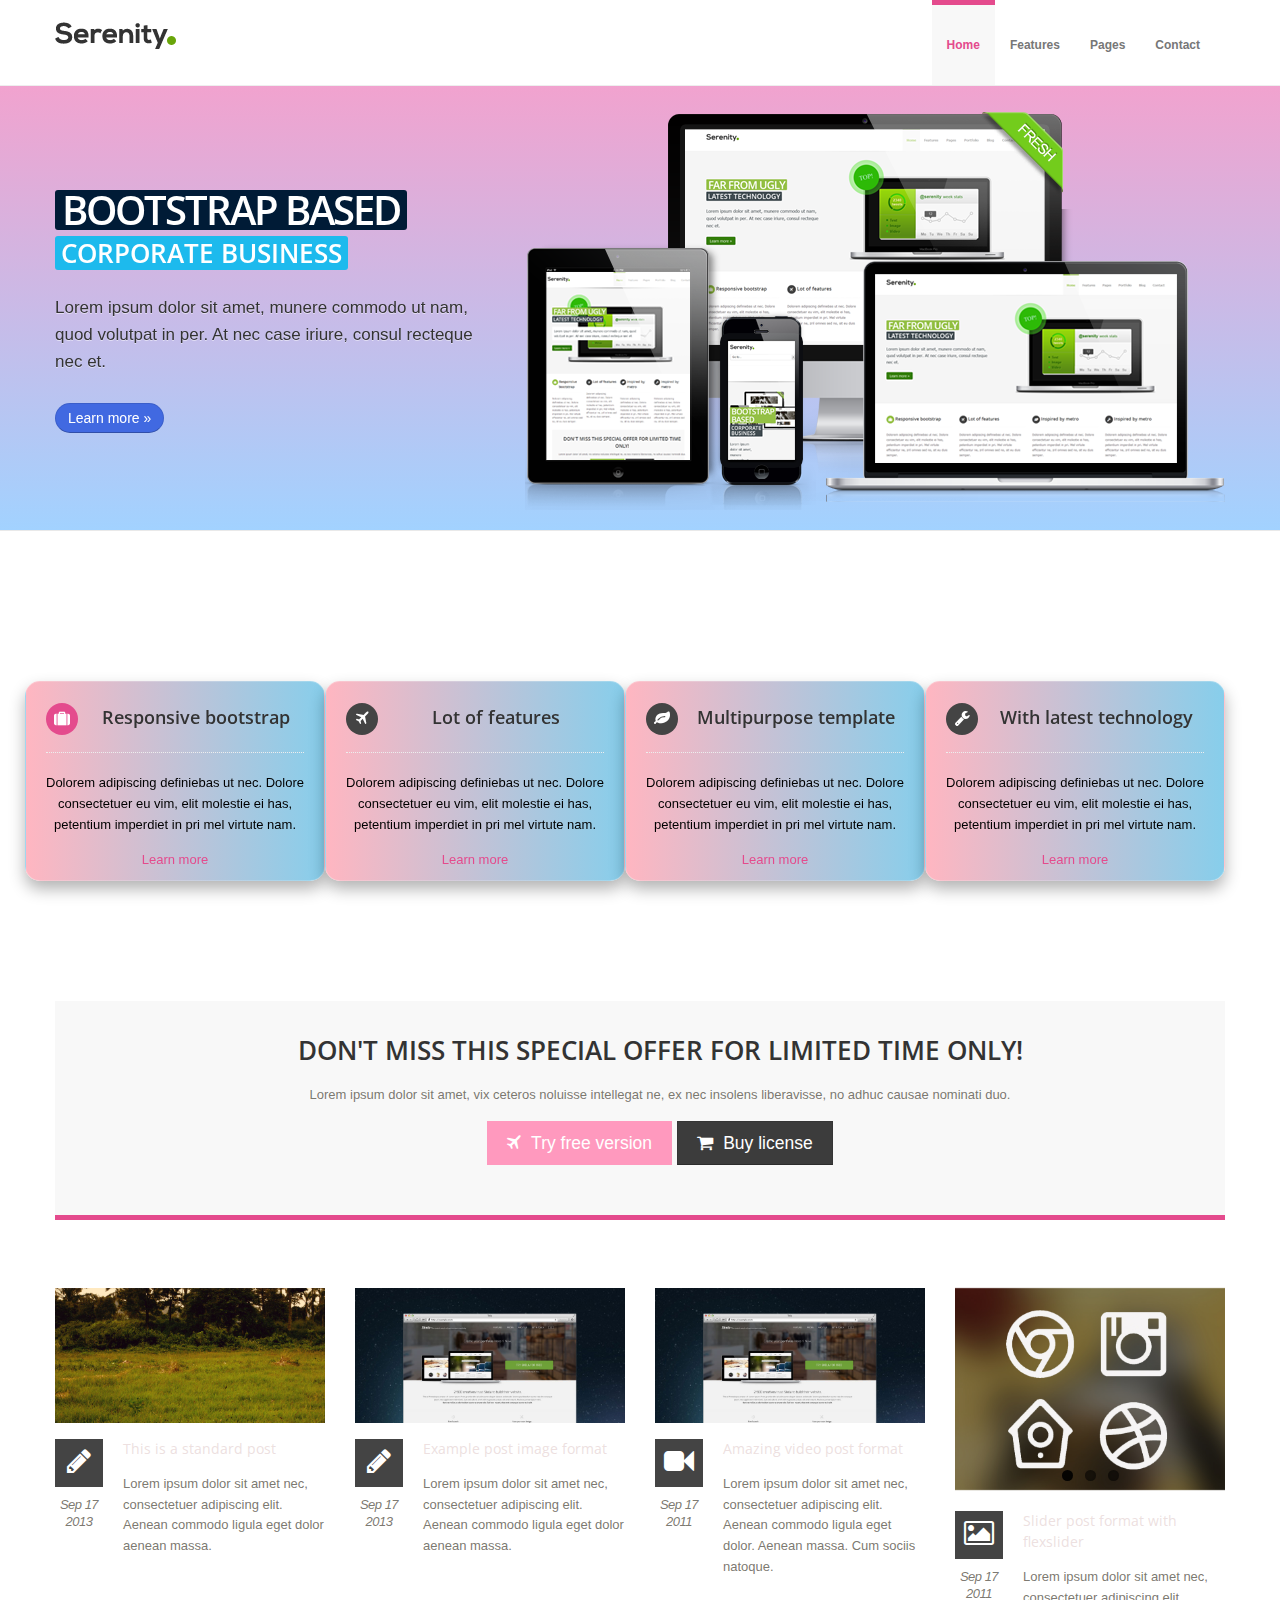
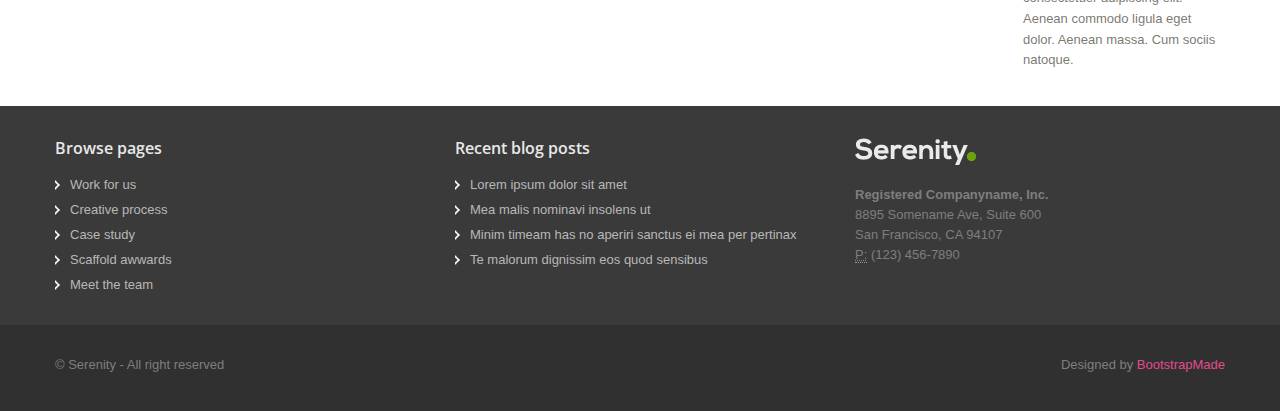
<file: index.html>
<!DOCTYPE html>
<html lang="en">

<head>
  <meta charset="utf-8">
  <title>Serenity website</title>
  <meta name="viewport" content="width=device-width, initial-scale=1.0">
  <meta name="description" content="">
  <meta name="author" content="">
  <!-- styles -->
  <link href="https://fonts.googleapis.com/css?family=Open+Sans:400italic,400,600,700" rel="stylesheet">
  <link href="assets/css/bootstrap.css" rel="stylesheet">
  <link href="assets/css/bootstrap-responsive.css" rel="stylesheet">
  <link href="assets/css/docs.css" rel="stylesheet">
  <link href="assets/css/prettyPhoto.css" rel="stylesheet">
  <link href="assets/js/google-code-prettify/prettify.css" rel="stylesheet">
  <link href="assets/css/flexslider.css" rel="stylesheet">
  <link href="assets/css/sequence.css" rel="stylesheet">
  <link href="assets/css/style.css" rel="stylesheet">
  <link href="assets/color/default.css" rel="stylesheet">

  <!-- fav and touch icons -->
  <link rel="shortcut icon" href="assets/ico/favicon.ico">
  <link rel="apple-touch-icon-precomposed" sizes="144x144" href="assets/ico/apple-touch-icon-144-precomposed.png">
  <link rel="apple-touch-icon-precomposed" sizes="114x114" href="assets/ico/apple-touch-icon-114-precomposed.png">
  <link rel="apple-touch-icon-precomposed" sizes="72x72" href="assets/ico/apple-touch-icon-72-precomposed.png">
  <link rel="apple-touch-icon-precomposed" href="assets/ico/apple-touch-icon-57-precomposed.png">

  <!-- =======================================================
    Theme Name: Serenity
    Theme URL: https://bootstrapmade.com/serenity-bootstrap-corporate-template/
    Author: BootstrapMade.com
    Author URL: https://bootstrapmade.com
  ======================================================= -->
<style>
  body{
    background-image: url("https://wallpaperaccess.com/full/1334320.jpg");
    background-size: cover; /* Cover the entire viewport */
    background-attachment: fixed; /* Make the background static */
    background-position: center; /* Center the background image */
    margin: 0;
    height: auto; /* Allow height to grow based on content */
   
  }
</style>


</head>

<body>
  <header>
    <!-- Navbar
    ================================================== -->
    <div class="navbar navbar-fixed-top">
      <div class="navbar-inner">
        <div class="container">
          <!-- logo -->
          <a class="brand logo" href="index.html"><img src="assets/img/logo.png" alt=""></a>
          <!-- end logo -->
          <!-- top menu -->
          <div class="navigation">
            <nav>
              <ul class="nav topnav">
                <li class="dropdown active">
                  <a href="index.html">Home</a>
                </li>
                <li class="dropdown">
                  <a href="#">Features</a>
                  <ul class="dropdown-menu">
                    <li><a href="overview.html">Overview</a></li>
                    <li><a href="scaffolding.html">Scaffolding</a></li>
                    <li><a href="base-css.html">Base CSS</a></li>
                    <li><a href="components.html">Components</a></li>
                    <li><a href="javascript.html">Javascripts</a></li>
                    <li><a href="icons.html">More icons</a></li>
                    
                  </ul>
                </li>
                <li class="dropdown">
                  <a href="#">Pages</a>
                  <ul class="dropdown-menu">
                    <li><a href="about.html">About us</a></li>
                    <li><a href="pricingtable.html">Pricing table</a></li>
                    <li><a href="fullwidth.html">Fullwidth</a></li>
                    
                  </ul>
                </li>
                
                <li>
                  <a href="contact.html">Contact</a>
                </li>
              </ul>
            </nav>
          </div>
          <!-- end menu -->
        </div>
      </div>
    </div>
  </header>
  <section id="intro">
    <div class="jumbotron masthead">
      <div class="container">
        <!-- slider navigation -->
        <div class="sequence-nav">
          <div class="prev">
            <span></span>
          </div>
          <div class="next">
            <span></span>
          </div>
        </div>
        <!-- end slider navigation -->
        <div class="row">
          <div class="span12">
            <div id="slider_holder">
              <div id="sequence">
                <ul>
                  <!-- Layer 1 -->
                  <li>
                    <div class="info animate-in">
                      <h2>Bootstrap based</h2>
                      <br>
                      <h3>Corporate business</h3>
                      <p>
                        Lorem ipsum dolor sit amet, munere commodo ut nam, quod volutpat in per. At nec case iriure, consul recteque nec et.
                      </p>
                      <a class="btn btn-success" href="#">Learn more &raquo;</a>
                    </div>
                    <img class="slider_img animate-in" src="assets/img/slides/sequence/img-1.png" alt="">
                  </li>
                  <!-- Layer 2 -->
                  <li>
                    <div class="info">
                      <h2>Smart and fresh</h2>
                      <br>
                      <h3>Rich of features</h3>
                      <p>
                        Lorem ipsum dolor sit amet, munere commodo ut nam, quod volutpat in per. At nec case iriure, consul recteque nec et.
                      </p>
                      <a class="btn btn-success" href="#">Learn more &raquo;</a>
                    </div>
                    <img class="slider_img" src="assets/img/slides/sequence/img-2.png" alt="">
                  </li>
                  <!-- Layer 3 -->
                  <li>
                    <div class="info">
                      <h2>Far from ugly</h2>
                      <br>
                      <h3>Latest technology</h3>
                      <p>
                        Lorem ipsum dolor sit amet, munere commodo ut nam, quod volutpat in per. At nec case iriure, consul recteque nec et.
                      </p>
                      <a class="btn btn-success" href="#">Learn more &raquo;</a>
                    </div>
                    <img class="slider_img" src="assets/img/slides/sequence/img-3.png" alt="">
                  </li>
                </ul>
              </div>
            </div>
            <!-- Sequence Slider::END-->
          </div>
        </div>
      </div>
    </div>
  </section>
  <section id="maincontent">
    <div class="container">
      <div class="row">
        <div class="span3 features">
          <i class="icon-circled icon-32 icon-suitcase left active"></i>
          <h4>Responsive bootstrap</h4>
          <div class="dotted_line">
          </div>
          <p class="left">
            Dolorem adipiscing definiebas ut nec. Dolore consectetuer eu vim, elit molestie ei has, petentium imperdiet in pri mel virtute nam.
          </p>
          <a href="#">Learn more</a>
        </div>
        <div class="span3 features">
          <i class="icon-circled icon-32 icon-plane left"></i>
          <h4>Lot of features</h4>
          <div class="dotted_line">
          </div>
          <p class="left">
            Dolorem adipiscing definiebas ut nec. Dolore consectetuer eu vim, elit molestie ei has, petentium imperdiet in pri mel virtute nam.
          </p>
          <a href="#">Learn more</a>
        </div>
        <div class="span3 features">
          <i class="icon-circled icon-32 icon-leaf left"></i>
          <h4>Multipurpose template</h4>
          <div class="dotted_line">
          </div>
          <p class="left">
            Dolorem adipiscing definiebas ut nec. Dolore consectetuer eu vim, elit molestie ei has, petentium imperdiet in pri mel virtute nam.
          </p>
          <a href="#">Learn more</a>
        </div>
        <div class="span3 features">
          <i class="icon-circled icon-32 icon-wrench left"></i>
          <h4>With latest technology</h4>
          <div class="dotted_line">
          </div>
          <p class="left">
            Dolorem adipiscing definiebas ut nec. Dolore consectetuer eu vim, elit molestie ei has, petentium imperdiet in pri mel virtute nam.
          </p>
          <a href="#">Learn more</a>
        </div>
      </div>
      <div class="row">
        <div class="span12">
          <div class="tagline centered">
            <div class="row">
              <div class="span12">
                <div class="tagline_text">
                  <h2>Don't miss this special offer for limited time only!</h2>
                  <p>
                    Lorem ipsum dolor sit amet, vix ceteros noluisse intellegat ne, ex nec insolens liberavisse, no adhuc causae nominati duo.
                  </p>
                </div>
                <div class="btn-toolbar cta">
                  <a class="btn btn-large btn-color" href="#">
							<i class="icon-plane icon-white"></i> Try free version </a>
                  <a class="btn btn-large btn-inverse" href="#">
							<i class="icon-shopping-cart icon-white"></i> Buy license </a>
                </div>
              </div>
            </div>
          </div>
          <!-- end tagline -->
        </div>
      </div>
      <div class="row">
        <div class="home-posts">
          <div class="span12">
            <h3>Recent blog posts</h3>
          </div>
          <div class="span3">
            <div class="post-image">
              <a href="post_right_sidebar.html">
					<img src="assets/img/dummies/blog1.jpg" alt="">
					</a>
            </div>
            <div class="entry-meta">
              <a href="#"><i class="icon-square icon-48 icon-pencil left"></i></a>
              <span class="date">Sep 17 <br>
					2013</span>
            </div>
            <!-- end .entry-meta -->
            <div class="entry-body">
              <a href="post_right_sidebar.html">
                <h5 class="title">This is a standard post</h5>
              </a>
              <p>
                Lorem ipsum dolor sit amet nec, consectetuer adipiscing elit. Aenean commodo ligula eget dolor aenean massa.
              </p>
            </div>
            <!-- end .entry-body -->
            <div class="clear">
            </div>
          </div>
          <div class="span3">
            <div class="post-image">
              <a href="#"><img src="assets/img/dummies/blog2.jpg" alt=""></a>
            </div>
            <div class="entry-meta">
              <a href="#"><i class="icon-square icon-48 icon-pencil left"></i></a>
              <span class="date">Sep 17 2013</span>
            </div>
            <!-- end .entry-meta -->
            <div class="entry-body">
              <a href="post_right_sidebar.html">
                <h5 class="title">Example post image format</h5>
              </a>
              <p>
                Lorem ipsum dolor sit amet nec, consectetuer adipiscing elit. Aenean commodo ligula eget dolor aenean massa.
              </p>
            </div>
            <!-- end .entry-body -->
            <div class="clear">
            </div>
          </div>
          <div class="span3">
            <div class="post-image">
              <a href="#"><img src="assets/img/dummies/blog2.jpg" alt=""></a>
            </div>
            <div class="entry-meta">
              <a href="#"><i class="icon-square icon-48 icon-facetime-video left"></i></a>
              <span class="date">Sep 17 2011</span>
            </div>
            <!-- end .entry-meta -->
            <div class="entry-body">
              <a href="post_right_sidebar.html">
                <h5 class="title">Amazing video post format</h5>
              </a>
              <p>
                Lorem ipsum dolor sit amet nec, consectetuer adipiscing elit. Aenean commodo ligula eget dolor. Aenean massa. Cum sociis natoque.
              </p>
            </div>
            <!-- end .entry-body -->
            <div class="clear">
            </div>
          </div>
          <div class="span3">
            <div class="post-slider">
              <!-- start flexslider -->
              <div class="flexslider">
                <ul class="slides">
                  <li>
                    <a href="post_right_sidebar.html"><img src="assets/img/dummies/work1.jpg" alt=""></a>
                  </li>
                  <li>
                    <a href="post_right_sidebar.html"><img src="assets/img/dummies/work2.jpg" alt=""></a>
                  </li>
                  <li>
                    <a href="post_right_sidebar.html"><img src="assets/img/dummies/work3.jpg" alt=""></a>
                  </li>
                </ul>
              </div>
              <!-- end flexslider -->
            </div>
            <div class="entry-meta">
              <a href="#"><i class="icon-square icon-48 icon-picture left"></i></a>
              <span class="date">Sep 17 2011</span>
            </div>
            <!-- end .entry-meta -->
            <div class="entry-body">
              <a href="post_right_sidebar.html">
                <h5 class="title">Slider post format with flexslider</h5>
              </a>
              <p>
                Lorem ipsum dolor sit amet nec, consectetuer adipiscing elit. Aenean commodo ligula eget dolor. Aenean massa. Cum sociis natoque.
              </p>
            </div>
            <!-- end .entry-body -->
          </div>
        </div>
      </div>
    </div>
  </section>
  <!-- Footer
 ================================================== -->
  <footer class="footer">
    <div class="container">
      <div class="row">
        <div class="span4">
          <div class="widget">
            <h5>Browse pages</h5>
            <ul class="regular">
              <li><a href="#">Work for us</a></li>
              <li><a href="#">Creative process</a></li>
              <li><a href="#">Case study</a></li>
              <li><a href="#">Scaffold awwards</a></li>
              <li><a href="#">Meet the team</a></li>
            </ul>
          </div>
        </div>
        <div class="span4">
          <div class="widget">
            <h5>Recent blog posts</h5>
            <ul class="regular">
              <li><a href="#">Lorem ipsum dolor sit amet</a></li>
              <li><a href="#">Mea malis nominavi insolens ut</a></li>
              <li><a href="#">Minim timeam has no aperiri sanctus ei mea per pertinax</a></li>
              <li><a href="#">Te malorum dignissim eos quod sensibus</a></li>
            </ul>
          </div>
        </div>
        <div class="span4">
          <div class="widget">
            <!-- logo -->
            <a class="brand logo" href="index.html">
							<img src="assets/img/logo-dark.png" alt="">
						</a>
            <!-- end logo -->
            <address>
							<strong>Registered Companyname, Inc.</strong><br>
							 8895 Somename Ave, Suite 600<br>
							 San Francisco, CA 94107<br>
							<abbr title="Phone">P:</abbr> (123) 456-7890
						</address>
          </div>
        </div>
      </div>
    </div>
    <div class="verybottom">
      <div class="container">
        <div class="row">
          <div class="span6">
            <p>
              &copy; Serenity - All right reserved
            </p>
          </div>
          <div class="span6">
            <div class="credits">
              <!--
                All the links in the footer should remain intact.
                You can delete the links only if you purchased the pro version.
                Licensing information: https://bootstrapmade.com/license/
                Purchase the pro version with working PHP/AJAX contact form: https://bootstrapmade.com/buy/?theme=Serenity
              -->
              Designed by <a href="https://bootstrapmade.com/">BootstrapMade</a>
            </div>
          </div>
        </div>
      </div>
    </div>
  </footer>

  <!-- JavaScript Library Files -->
  <script src="assets/js/jquery.min.js"></script>
  <script src="assets/js/jquery.easing.js"></script>
  <script src="assets/js/google-code-prettify/prettify.js"></script>
  <script src="assets/js/modernizr.js"></script>
  <script src="assets/js/bootstrap.js"></script>
  <script src="assets/js/jquery.elastislide.js"></script>
  <script src="assets/js/sequence/sequence.jquery-min.js"></script>
  <script src="assets/js/sequence/setting.js"></script>
  <script src="assets/js/jquery.prettyPhoto.js"></script>
  <script src="assets/js/application.js"></script>
  <script src="assets/js/jquery.flexslider.js"></script>
  <script src="assets/js/hover/jquery-hover-effect.js"></script>
  <script src="assets/js/hover/setting.js"></script>

  <!-- Template Custom JavaScript File -->
  <script src="assets/js/custom.js"></script>

</body>
</html>
</file>
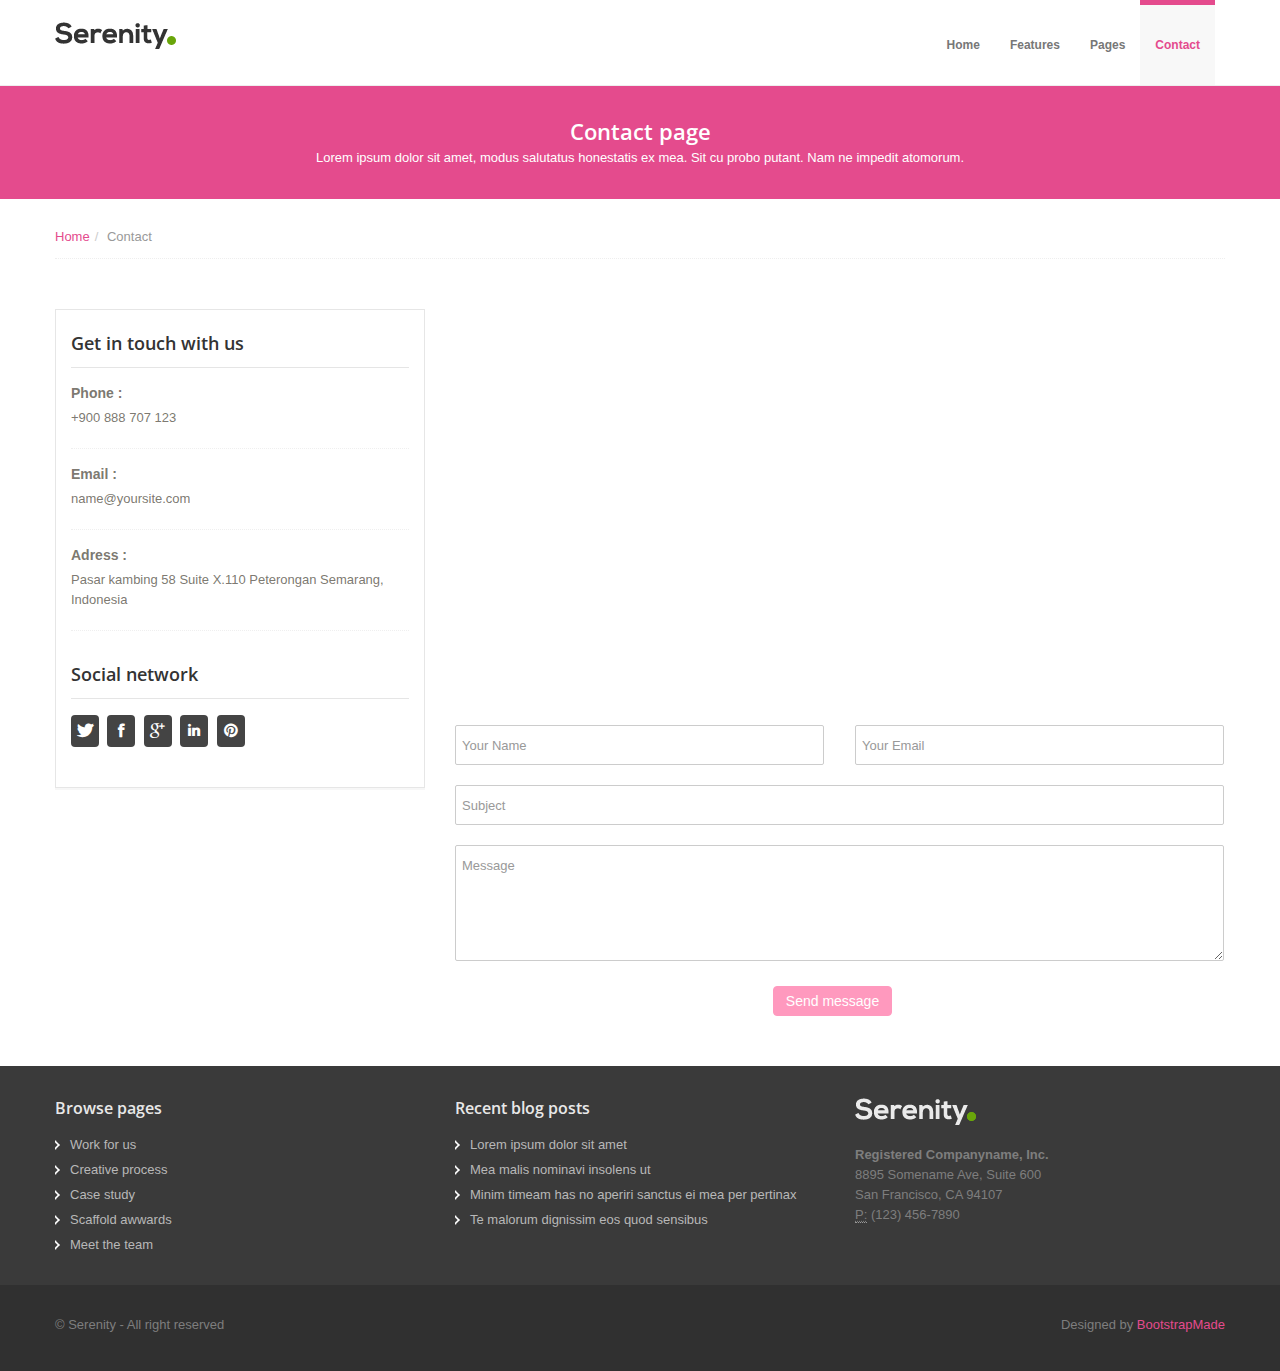
<file: contact.html>
<!DOCTYPE html>
<html lang="en">

<head>
  <meta charset="utf-8">
  <title>Serenity - Modern bootstrap website template</title>
  <meta name="viewport" content="width=device-width, initial-scale=1.0">
  <meta name="description" content="">
  <meta name="author" content="">
  <!-- styles -->
  <link href="https://fonts.googleapis.com/css?family=Open+Sans:400italic,400,600,700" rel="stylesheet">
  <link href="assets/css/bootstrap.css" rel="stylesheet">
  <link href="assets/css/bootstrap-responsive.css" rel="stylesheet">
  <link href="assets/css/docs.css" rel="stylesheet">
  <link href="assets/css/prettyPhoto.css" rel="stylesheet">
  <link href="assets/js/google-code-prettify/prettify.css" rel="stylesheet">
  <link href="assets/css/style.css" rel="stylesheet">
  <link href="assets/color/default.css" rel="stylesheet">

  <!-- fav and touch icons -->
  <link rel="shortcut icon" href="assets/ico/favicon.ico">
  <link rel="apple-touch-icon-precomposed" sizes="144x144" href="assets/ico/apple-touch-icon-144-precomposed.png">
  <link rel="apple-touch-icon-precomposed" sizes="114x114" href="assets/ico/apple-touch-icon-114-precomposed.png">
  <link rel="apple-touch-icon-precomposed" sizes="72x72" href="assets/ico/apple-touch-icon-72-precomposed.png">
  <link rel="apple-touch-icon-precomposed" href="assets/ico/apple-touch-icon-57-precomposed.png">

  <!-- =======================================================
    Theme Name: Serenity
    Theme URL: https://bootstrapmade.com/serenity-bootstrap-corporate-template/
    Author: BootstrapMade.com
    Author URL: https://bootstrapmade.com
  ======================================================= -->
</head>

<body data-spy="scroll" data-target=".bs-docs-sidebar">
  <header>
    <!-- Navbar
    ================================================== -->
    <div class="navbar navbar-fixed-top">
      <div class="navbar-inner">
        <div class="container">
          <!-- logo -->
          <a class="brand logo" href="index.html">
            <img src="assets/img/logo.png" alt="" />
          </a>
          <!-- end logo -->
          <!-- top menu -->
          <div class="navigation">
            <nav>
              <ul class="nav topnav">
                <li class="dropdown">
                  <a href="index.html">Home</a>
                </li>
                <li class="dropdown">
                  <a href="#">Features</a>
                  <ul class="dropdown-menu">
                    <li><a href="overview.html">Overview</a></li>
                    <li><a href="scaffolding.html">Scaffolding</a></li>
                    <li><a href="base-css.html">Base CSS</a></li>
                    <li><a href="components.html">Components</a></li>
                    <li><a href="javascript.html">Javascripts</a></li>
                    <li><a href="icons.html">More icons</a></li>
                    
                  </ul>
                </li>
                <li class="dropdown">
                  <a href="#">Pages</a>
                  <ul class="dropdown-menu">
                    <li><a href="about.html">About us</a></li>
                    <li><a href="pricingtable.html">Pricing table</a></li>
                    <li><a href="fullwidth.html">Fullwidth</a></li>
                    
                  </ul>
                </li>
                
                <li class="active">
                  <a href="contact.html">Contact</a>
                </li>
              </ul>
            </nav>
          </div>
          <!-- end menu -->
        </div>
      </div>
    </div>
  </header>
  <!-- Subhead
================================================== -->
  <section id="subintro">
    <div class="jumbotron subhead" id="overview">
      <div class="container">
        <div class="row">
          <div class="span12">
            <div class="centered">
              <h3>Contact page</h3>
              <p>
                Lorem ipsum dolor sit amet, modus salutatus honestatis ex mea. Sit cu probo putant. Nam ne impedit
                atomorum.
              </p>
            </div>
          </div>
        </div>
      </div>
    </div>
  </section>
  <section id="breadcrumb">
    <div class="container">
      <div class="row">
        <div class="span12">
          <ul class="breadcrumb notop">
            <li><a href="#">Home</a><span class="divider">/</span></li>
            <li class="active">Contact</li>
          </ul>
        </div>
      </div>
    </div>
  </section>
  <section id="maincontent">
    <div class="container">
      <div class="row">
        <div class="span4">
          <aside>
            <div class="widget">
              <h4>Get in touch with us</h4>
              <ul>
                <li><label><strong>Phone : </strong></label>
                  <p>
                    +900 888 707 123
                  </p>
                </li>
                <li><label><strong>Email : </strong></label>
                  <p>
                    name@yoursite.com
                  </p>
                </li>
                <li><label><strong>Adress : </strong></label>
                  <p>
                    Pasar kambing 58 Suite X.110 Peterongan Semarang, Indonesia
                  </p>
                </li>
              </ul>
            </div>
            <div class="widget">
              <h4>Social network</h4>
              <ul class="social-links">
                <li><a href="#" title="Twitter"><i class="icon-rounded icon-32 icon-twitter"></i></a></li>
                <li><a href="#" title="Facebook"><i class="icon-rounded icon-32 icon-facebook"></i></a></li>
                <li><a href="#" title="Google plus"><i class="icon-rounded icon-32 icon-google-plus"></i></a></li>
                <li><a href="#" title="Linkedin"><i class="icon-rounded icon-32 icon-linkedin"></i></a></li>
                <li><a href="#" title="Pinterest"><i class="icon-rounded icon-32 icon-pinterest"></i></a></li>
              </ul>
            </div>
          </aside>
        </div>
        <div class="span8">
          <iframe src="https://www.google.com/maps/embed?pb=!1m18!1m12!1m3!1d22864.11283411948!2d-73.96468908098944!3d40.630720240038435!2m3!1f0!2f0!3f0!3m2!1i1024!2i768!4f13.1!3m3!1m2!1s0x89c24fa5d33f083b%3A0xc80b8f06e177fe62!2sNew+York%2C+NY%2C+USA!5e0!3m2!1sen!2sbg!4v1540447494452" width="100%" height="380" frameborder="0" style="border:0" allowfullscreen></iframe>

          <div class="spacer30"></div>

          <div id="sendmessage">Your message has been sent. Thank you!</div>
          <div id="errormessage"></div>
          <form action="" method="post" role="form" class="contactForm">
            <div class="row">
              <div class="span4 form-group">
                <input type="text" name="name" class="form-control" id="name" placeholder="Your Name" data-rule="minlen:4"
                  data-msg="Please enter at least 4 chars" />
                <div class="validation"></div>
              </div>

              <div class="span4 form-group">
                <input type="email" class="form-control" name="email" id="email" placeholder="Your Email" data-rule="email"
                  data-msg="Please enter a valid email" />
                <div class="validation"></div>
              </div>
              <div class="span8 form-group">
                <input type="text" class="form-control" name="subject" id="subject" placeholder="Subject" data-rule="minlen:4"
                  data-msg="Please enter at least 8 chars of subject" />
                <div class="validation"></div>
              </div>
              <div class="span8 form-group">
                <textarea class="form-control" name="message" rows="5" data-rule="required" data-msg="Please write something for us"
                  placeholder="Message"></textarea>
                <div class="validation"></div>
                <div class="text-center">
                  <button class="btn btn-color btn-rounded" type="submit">Send message</button>
                </div>
              </div>
            </div>
          </form>

        </div>
      </div>
    </div>
  </section>
  <!-- Footer
 ================================================== -->
  <footer class="footer">
    <div class="container">
      <div class="row">
        <div class="span4">
          <div class="widget">
            <h5>Browse pages</h5>
            <ul class="regular">
              <li><a href="#">Work for us</a></li>
              <li><a href="#">Creative process</a></li>
              <li><a href="#">Case study</a></li>
              <li><a href="#">Scaffold awwards</a></li>
              <li><a href="#">Meet the team</a></li>
            </ul>
          </div>
        </div>
        <div class="span4">
          <div class="widget">
            <h5>Recent blog posts</h5>
            <ul class="regular">
              <li><a href="#">Lorem ipsum dolor sit amet</a></li>
              <li><a href="#">Mea malis nominavi insolens ut</a></li>
              <li><a href="#">Minim timeam has no aperiri sanctus ei mea per pertinax</a></li>
              <li><a href="#">Te malorum dignissim eos quod sensibus</a></li>
            </ul>
          </div>
        </div>
        <div class="span4">
          <div class="widget">
            <!-- logo -->
            <a class="brand logo" href="index.html">
              <img src="assets/img/logo-dark.png" alt="" />
            </a>
            <!-- end logo -->
            <address>
              <strong>Registered Companyname, Inc.</strong><br>
              8895 Somename Ave, Suite 600<br>
              San Francisco, CA 94107<br>
              <abbr title="Phone">P:</abbr> (123) 456-7890
            </address>
          </div>
        </div>
      </div>
    </div>
    <div class="verybottom">
      <div class="container">
        <div class="row">
          <div class="span6">
            <p>
              &copy; Serenity - All right reserved
            </p>
          </div>
          <div class="span6">
            <div class="credits">
              <!--
                All the links in the footer should remain intact.
                You can delete the links only if you purchased the pro version.
                Licensing information: https://bootstrapmade.com/license/
                Purchase the pro version with working PHP/AJAX contact form: https://bootstrapmade.com/buy/?theme=Serenity
              -->
              Designed by <a href="https://bootstrapmade.com/">BootstrapMade</a>
            </div>
          </div>
        </div>
      </div>
    </div>
  </footer>

  <!-- JavaScript Library Files -->
  <script src="assets/js/jquery.min.js"></script>
  <script src="assets/js/jquery.easing.js"></script>
  <script src="assets/js/google-code-prettify/prettify.js"></script>
  <script src="assets/js/modernizr.js"></script>
  <script src="assets/js/bootstrap.js"></script>
  <script src="assets/js/jquery.elastislide.js"></script>
  <script src="assets/js/sequence/sequence.jquery-min.js"></script>
  <script src="assets/js/sequence/setting.js"></script>
  <script src="assets/js/jquery.prettyPhoto.js"></script>
  <script src="assets/js/application.js"></script>
  <script src="assets/js/jquery.flexslider.js"></script>
  <script src="assets/js/hover/jquery-hover-effect.js"></script>
  <script src="assets/js/hover/setting.js"></script>

  <!-- Contact Form JavaScript File -->
  <script src="contactform/contactform.js"></script>

  <!-- Template Custom JavaScript File -->
  <script src="assets/js/custom.js"></script>


</body>

</html>
</file>
<file: assets/css/prettyPhoto.css>
div.pp_default .pp_top,div.pp_default .pp_top .pp_middle,div.pp_default .pp_top .pp_left,div.pp_default .pp_top .pp_right,div.pp_default .pp_bottom,div.pp_default .pp_bottom .pp_left,div.pp_default .pp_bottom .pp_middle,div.pp_default .pp_bottom .pp_right{height:13px}
div.pp_default .pp_top .pp_left{background:url(../img/prettyPhoto/default/sprite.png) -78px -93px no-repeat}
div.pp_default .pp_top .pp_middle{background:url(../img/prettyPhoto/default/sprite_x.png) top left repeat-x}
div.pp_default .pp_top .pp_right{background:url(../img/prettyPhoto/default/sprite.png) -112px -93px no-repeat}
div.pp_default .pp_content .ppt{color:#f8f8f8}
div.pp_default .pp_content_container .pp_left{background:url(../img/prettyPhoto/default/sprite_y.png) -7px 0 repeat-y;padding-left:13px}
div.pp_default .pp_content_container .pp_right{background:url(../img/prettyPhoto/default/sprite_y.png) top right repeat-y;padding-right:13px}
div.pp_default .pp_next:hover{background:url(../img/prettyPhoto/default/sprite_next.png) center right no-repeat;cursor:pointer}
div.pp_default .pp_previous:hover{background:url(../img/prettyPhoto/default/sprite_prev.png) center left no-repeat;cursor:pointer}
div.pp_default .pp_expand{background:url(../img/prettyPhoto/default/sprite.png) 0 -29px no-repeat;cursor:pointer;width:28px;height:28px}
div.pp_default .pp_expand:hover{background:url(../img/prettyPhoto/default/sprite.png) 0 -56px no-repeat;cursor:pointer}
div.pp_default .pp_contract{background:url(../img/prettyPhoto/default/sprite.png) 0 -84px no-repeat;cursor:pointer;width:28px;height:28px}
div.pp_default .pp_contract:hover{background:url(../img/prettyPhoto/default/sprite.png) 0 -113px no-repeat;cursor:pointer}
div.pp_default .pp_close{width:30px;height:30px;background:url(../img/prettyPhoto/default/sprite.png) 2px 1px no-repeat;cursor:pointer}
div.pp_default .pp_gallery ul li a{background:url(../img/prettyPhoto/default/default_thumb.png) center center #f8f8f8;border:1px solid #aaa}
div.pp_default .pp_social{margin-top:7px}
div.pp_default .pp_gallery a.pp_arrow_previous,div.pp_default .pp_gallery a.pp_arrow_next{position:static;left:auto}
div.pp_default .pp_nav .pp_play,div.pp_default .pp_nav .pp_pause{background:url(../img/prettyPhoto/default/sprite.png) -51px 1px no-repeat;height:30px;width:30px}
div.pp_default .pp_nav .pp_pause{background-position:-51px -29px}
div.pp_default a.pp_arrow_previous,div.pp_default a.pp_arrow_next{background:url(../img/prettyPhoto/default/sprite.png) -31px -3px no-repeat;height:20px;width:20px;margin:4px 0 0}
div.pp_default a.pp_arrow_next{left:52px;background-position:-82px -3px}
div.pp_default .pp_content_container .pp_details{margin-top:5px}
div.pp_default .pp_nav{clear:none;height:30px;width:110px;position:relative}
div.pp_default .pp_nav .currentTextHolder{font-family:Georgia;font-style:italic;color:#999;font-size:11px;left:75px;line-height:25px;position:absolute;top:2px;margin:0;padding:0 0 0 10px}
div.pp_default .pp_close:hover,div.pp_default .pp_nav .pp_play:hover,div.pp_default .pp_nav .pp_pause:hover,div.pp_default .pp_arrow_next:hover,div.pp_default .pp_arrow_previous:hover{opacity:0.7}
div.pp_default .pp_description{font-size:11px;font-weight:700;line-height:14px;margin:5px 50px 5px 0}
div.pp_default .pp_bottom .pp_left{background:url(../img/prettyPhoto/default/sprite.png) -78px -127px no-repeat}
div.pp_default .pp_bottom .pp_middle{background:url(../img/prettyPhoto/default/sprite_x.png) bottom left repeat-x}
div.pp_default .pp_bottom .pp_right{background:url(../img/prettyPhoto/default/sprite.png) -112px -127px no-repeat}
div.pp_default .pp_loaderIcon{background:url(../img/prettyPhoto/default/loader.gif) center center no-repeat}
div.light_rounded .pp_top .pp_left{background:url(../img/prettyPhoto/light_rounded/sprite.png) -88px -53px no-repeat}
div.light_rounded .pp_top .pp_right{background:url(../img/prettyPhoto/light_rounded/sprite.png) -110px -53px no-repeat}
div.light_rounded .pp_next:hover{background:url(../img/prettyPhoto/light_rounded/btnNext.png) center right no-repeat;cursor:pointer}
div.light_rounded .pp_previous:hover{background:url(../img/prettyPhoto/light_rounded/btnPrevious.png) center left no-repeat;cursor:pointer}
div.light_rounded .pp_expand{background:url(../img/prettyPhoto/light_rounded/sprite.png) -31px -26px no-repeat;cursor:pointer}
div.light_rounded .pp_expand:hover{background:url(../img/prettyPhoto/light_rounded/sprite.png) -31px -47px no-repeat;cursor:pointer}
div.light_rounded .pp_contract{background:url(../img/prettyPhoto/light_rounded/sprite.png) 0 -26px no-repeat;cursor:pointer}
div.light_rounded .pp_contract:hover{background:url(../img/prettyPhoto/light_rounded/sprite.png) 0 -47px no-repeat;cursor:pointer}
div.light_rounded .pp_close{width:75px;height:22px;background:url(../img/prettyPhoto/light_rounded/sprite.png) -1px -1px no-repeat;cursor:pointer}
div.light_rounded .pp_nav .pp_play{background:url(../img/prettyPhoto/light_rounded/sprite.png) -1px -100px no-repeat;height:15px;width:14px}
div.light_rounded .pp_nav .pp_pause{background:url(../img/prettyPhoto/light_rounded/sprite.png) -24px -100px no-repeat;height:15px;width:14px}
div.light_rounded .pp_arrow_previous{background:url(../img/prettyPhoto/light_rounded/sprite.png) 0 -71px no-repeat}
div.light_rounded .pp_arrow_next{background:url(../img/prettyPhoto/light_rounded/sprite.png) -22px -71px no-repeat}
div.light_rounded .pp_bottom .pp_left{background:url(../img/prettyPhoto/light_rounded/sprite.png) -88px -80px no-repeat}
div.light_rounded .pp_bottom .pp_right{background:url(../img/prettyPhoto/light_rounded/sprite.png) -110px -80px no-repeat}
div.dark_rounded .pp_top .pp_left{background:url(../img/prettyPhoto/dark_rounded/sprite.png) -88px -53px no-repeat}
div.dark_rounded .pp_top .pp_right{background:url(../img/prettyPhoto/dark_rounded/sprite.png) -110px -53px no-repeat}
div.dark_rounded .pp_content_container .pp_left{background:url(../img/prettyPhoto/dark_rounded/contentPattern.png) top left repeat-y}
div.dark_rounded .pp_content_container .pp_right{background:url(../img/prettyPhoto/dark_rounded/contentPattern.png) top right repeat-y}
div.dark_rounded .pp_next:hover{background:url(../img/prettyPhoto/dark_rounded/btnNext.png) center right no-repeat;cursor:pointer}
div.dark_rounded .pp_previous:hover{background:url(../img/prettyPhoto/dark_rounded/btnPrevious.png) center left no-repeat;cursor:pointer}
div.dark_rounded .pp_expand{background:url(../img/prettyPhoto/dark_rounded/sprite.png) -31px -26px no-repeat;cursor:pointer}
div.dark_rounded .pp_expand:hover{background:url(../img/prettyPhoto/dark_rounded/sprite.png) -31px -47px no-repeat;cursor:pointer}
div.dark_rounded .pp_contract{background:url(../img/prettyPhoto/dark_rounded/sprite.png) 0 -26px no-repeat;cursor:pointer}
div.dark_rounded .pp_contract:hover{background:url(../img/prettyPhoto/dark_rounded/sprite.png) 0 -47px no-repeat;cursor:pointer}
div.dark_rounded .pp_close{width:75px;height:22px;background:url(../img/prettyPhoto/dark_rounded/sprite.png) -1px -1px no-repeat;cursor:pointer}
div.dark_rounded .pp_description{margin-right:85px;color:#fff}
div.dark_rounded .pp_nav .pp_play{background:url(../img/prettyPhoto/dark_rounded/sprite.png) -1px -100px no-repeat;height:15px;width:14px}
div.dark_rounded .pp_nav .pp_pause{background:url(../img/prettyPhoto/dark_rounded/sprite.png) -24px -100px no-repeat;height:15px;width:14px}
div.dark_rounded .pp_arrow_previous{background:url(../img/prettyPhoto/dark_rounded/sprite.png) 0 -71px no-repeat}
div.dark_rounded .pp_arrow_next{background:url(../img/prettyPhoto/dark_rounded/sprite.png) -22px -71px no-repeat}
div.dark_rounded .pp_bottom .pp_left{background:url(../img/prettyPhoto/dark_rounded/sprite.png) -88px -80px no-repeat}
div.dark_rounded .pp_bottom .pp_right{background:url(../img/prettyPhoto/dark_rounded/sprite.png) -110px -80px no-repeat}
div.dark_rounded .pp_loaderIcon{background:url(../img/prettyPhoto/dark_rounded/loader.gif) center center no-repeat}
div.dark_square .pp_left,div.dark_square .pp_middle,div.dark_square .pp_right,div.dark_square .pp_content{background:#000}
div.dark_square .pp_description{color:#fff;margin:0 85px 0 0}
div.dark_square .pp_loaderIcon{background:url(../img/prettyPhoto/dark_square/loader.gif) center center no-repeat}
div.dark_square .pp_expand{background:url(../img/prettyPhoto/dark_square/sprite.png) -31px -26px no-repeat;cursor:pointer}
div.dark_square .pp_expand:hover{background:url(../img/prettyPhoto/dark_square/sprite.png) -31px -47px no-repeat;cursor:pointer}
div.dark_square .pp_contract{background:url(../img/prettyPhoto/dark_square/sprite.png) 0 -26px no-repeat;cursor:pointer}
div.dark_square .pp_contract:hover{background:url(../img/prettyPhoto/dark_square/sprite.png) 0 -47px no-repeat;cursor:pointer}
div.dark_square .pp_close{width:75px;height:22px;background:url(../img/prettyPhoto/dark_square/sprite.png) -1px -1px no-repeat;cursor:pointer}
div.dark_square .pp_nav{clear:none}
div.dark_square .pp_nav .pp_play{background:url(../img/prettyPhoto/dark_square/sprite.png) -1px -100px no-repeat;height:15px;width:14px}
div.dark_square .pp_nav .pp_pause{background:url(../img/prettyPhoto/dark_square/sprite.png) -24px -100px no-repeat;height:15px;width:14px}
div.dark_square .pp_arrow_previous{background:url(../img/prettyPhoto/dark_square/sprite.png) 0 -71px no-repeat}
div.dark_square .pp_arrow_next{background:url(../img/prettyPhoto/dark_square/sprite.png) -22px -71px no-repeat}
div.dark_square .pp_next:hover{background:url(../img/prettyPhoto/dark_square/btnNext.png) center right no-repeat;cursor:pointer}
div.dark_square .pp_previous:hover{background:url(../img/prettyPhoto/dark_square/btnPrevious.png) center left no-repeat;cursor:pointer}
div.light_square .pp_expand{background:url(../img/prettyPhoto/light_square/sprite.png) -31px -26px no-repeat;cursor:pointer}
div.light_square .pp_expand:hover{background:url(../img/prettyPhoto/light_square/sprite.png) -31px -47px no-repeat;cursor:pointer}
div.light_square .pp_contract{background:url(../img/prettyPhoto/light_square/sprite.png) 0 -26px no-repeat;cursor:pointer}
div.light_square .pp_contract:hover{background:url(../img/prettyPhoto/light_square/sprite.png) 0 -47px no-repeat;cursor:pointer}
div.light_square .pp_close{width:75px;height:22px;background:url(../img/prettyPhoto/light_square/sprite.png) -1px -1px no-repeat;cursor:pointer}
div.light_square .pp_nav .pp_play{background:url(../img/prettyPhoto/light_square/sprite.png) -1px -100px no-repeat;height:15px;width:14px}
div.light_square .pp_nav .pp_pause{background:url(../img/prettyPhoto/light_square/sprite.png) -24px -100px no-repeat;height:15px;width:14px}
div.light_square .pp_arrow_previous{background:url(../img/prettyPhoto/light_square/sprite.png) 0 -71px no-repeat}
div.light_square .pp_arrow_next{background:url(../img/prettyPhoto/light_square/sprite.png) -22px -71px no-repeat}
div.light_square .pp_next:hover{background:url(../img/prettyPhoto/light_square/btnNext.png) center right no-repeat;cursor:pointer}
div.light_square .pp_previous:hover{background:url(../img/prettyPhoto/light_square/btnPrevious.png) center left no-repeat;cursor:pointer}
div.facebook .pp_top .pp_left{background:url(../img/prettyPhoto/facebook/sprite.png) -88px -53px no-repeat}
div.facebook .pp_top .pp_middle{background:url(../img/prettyPhoto/facebook/contentPatternTop.png) top left repeat-x}
div.facebook .pp_top .pp_right{background:url(../img/prettyPhoto/facebook/sprite.png) -110px -53px no-repeat}
div.facebook .pp_content_container .pp_left{background:url(../img/prettyPhoto/facebook/contentPatternLeft.png) top left repeat-y}
div.facebook .pp_content_container .pp_right{background:url(../img/prettyPhoto/facebook/contentPatternRight.png) top right repeat-y}
div.facebook .pp_expand{background:url(../img/prettyPhoto/facebook/sprite.png) -31px -26px no-repeat;cursor:pointer}
div.facebook .pp_expand:hover{background:url(../img/prettyPhoto/facebook/sprite.png) -31px -47px no-repeat;cursor:pointer}
div.facebook .pp_contract{background:url(../img/prettyPhoto/facebook/sprite.png) 0 -26px no-repeat;cursor:pointer}
div.facebook .pp_contract:hover{background:url(../img/prettyPhoto/facebook/sprite.png) 0 -47px no-repeat;cursor:pointer}
div.facebook .pp_close{width:22px;height:22px;background:url(../img/prettyPhoto/facebook/sprite.png) -1px -1px no-repeat;cursor:pointer}
div.facebook .pp_description{margin:0 37px 0 0}
div.facebook .pp_loaderIcon{background:url(../img/prettyPhoto/facebook/loader.gif) center center no-repeat}
div.facebook .pp_arrow_previous{background:url(../img/prettyPhoto/facebook/sprite.png) 0 -71px no-repeat;height:22px;margin-top:0;width:22px}
div.facebook .pp_arrow_previous.disabled{background-position:0 -96px;cursor:default}
div.facebook .pp_arrow_next{background:url(../img/prettyPhoto/facebook/sprite.png) -32px -71px no-repeat;height:22px;margin-top:0;width:22px}
div.facebook .pp_arrow_next.disabled{background-position:-32px -96px;cursor:default}
div.facebook .pp_nav{margin-top:0}
div.facebook .pp_nav p{font-size:15px;padding:0 3px 0 4px}
div.facebook .pp_nav .pp_play{background:url(../img/prettyPhoto/facebook/sprite.png) -1px -123px no-repeat;height:22px;width:22px}
div.facebook .pp_nav .pp_pause{background:url(../img/prettyPhoto/facebook/sprite.png) -32px -123px no-repeat;height:22px;width:22px}
div.facebook .pp_next:hover{background:url(../img/prettyPhoto/facebook/btnNext.png) center right no-repeat;cursor:pointer}
div.facebook .pp_previous:hover{background:url(../img/prettyPhoto/facebook/btnPrevious.png) center left no-repeat;cursor:pointer}
div.facebook .pp_bottom .pp_left{background:url(../img/prettyPhoto/facebook/sprite.png) -88px -80px no-repeat}
div.facebook .pp_bottom .pp_middle{background:url(../img/prettyPhoto/facebook/contentPatternBottom.png) top left repeat-x}
div.facebook .pp_bottom .pp_right{background:url(../img/prettyPhoto/facebook/sprite.png) -110px -80px no-repeat}
div.pp_pic_holder a:focus{outline:none}
div.pp_overlay{background:#000;display:none;left:0;position:absolute;top:0;width:100%;z-index:9500}
div.pp_pic_holder{display:none;position:absolute;width:100px;z-index:10000}
.pp_content{height:40px;min-width:40px}
* html .pp_content{width:40px}
.pp_content_container{position:relative;text-align:left;width:100%}
.pp_content_container .pp_left{padding-left:20px}
.pp_content_container .pp_right{padding-right:20px}
.pp_content_container .pp_details{float:left;margin:10px 0 2px}
.pp_description{display:none;margin:0}
.pp_social{float:left;margin:0}
.pp_social .facebook{float:left;margin-left:5px;width:55px;overflow:hidden}
.pp_social .twitter{float:left}
.pp_nav{clear:right;float:left;margin:3px 10px 0 0}
.pp_nav p{float:left;white-space:nowrap;margin:2px 4px}
.pp_nav .pp_play,.pp_nav .pp_pause{float:left;margin-right:4px;text-indent:-10000px}
a.pp_arrow_previous,a.pp_arrow_next{display:block;float:left;height:15px;margin-top:3px;overflow:hidden;text-indent:-10000px;width:14px}
.pp_hoverContainer{position:absolute;top:0;width:100%;z-index:2000}
.pp_gallery{display:none;left:50%;margin-top:-50px;position:absolute;z-index:10000}
.pp_gallery div{float:left;overflow:hidden;position:relative}
.pp_gallery ul{float:left;height:35px;position:relative;white-space:nowrap;margin:0 0 0 5px;padding:0}
.pp_gallery ul a{border:1px rgba(0,0,0,0.5) solid;display:block;float:left;height:33px;overflow:hidden}
.pp_gallery ul a img{border:0}
.pp_gallery li{display:block;float:left;margin:0 5px 0 0;padding:0}
.pp_gallery li.default a{background:url(../img/prettyPhoto/facebook/default_thumbnail.gif) 0 0 no-repeat;display:block;height:33px;width:50px}
.pp_gallery .pp_arrow_previous,.pp_gallery .pp_arrow_next{margin-top:7px!important}
a.pp_next{background:url(../img/prettyPhoto/light_rounded/btnNext.png) 10000px 10000px no-repeat;display:block;float:right;height:100%;text-indent:-10000px;width:49%}
a.pp_previous{background:url(../img/prettyPhoto/light_rounded/btnNext.png) 10000px 10000px no-repeat;display:block;float:left;height:100%;text-indent:-10000px;width:49%}
a.pp_expand,a.pp_contract{cursor:pointer;display:none;height:20px;position:absolute;right:30px;text-indent:-10000px;top:10px;width:20px;z-index:20000}
a.pp_close{position:absolute;right:0;top:0;display:block;line-height:22px;text-indent:-10000px}
.pp_loaderIcon{display:block;height:24px;left:50%;position:absolute;top:50%;width:24px;margin:-12px 0 0 -12px}
#pp_full_res{line-height:1!important}
#pp_full_res .pp_inline{text-align:left}
#pp_full_res .pp_inline p{margin:0 0 15px}
div.ppt{color:#fff;display:none;font-size:17px;z-index:9999;margin:0 0 5px 15px}
div.pp_default .pp_content,div.light_rounded .pp_content{background-color:#fff}
div.pp_default #pp_full_res .pp_inline,div.light_rounded .pp_content .ppt,div.light_rounded #pp_full_res .pp_inline,div.light_square .pp_content .ppt,div.light_square #pp_full_res .pp_inline,div.facebook .pp_content .ppt,div.facebook #pp_full_res .pp_inline{color:#000}
div.pp_default .pp_gallery ul li a:hover,div.pp_default .pp_gallery ul li.selected a,.pp_gallery ul a:hover,.pp_gallery li.selected a{border-color:#fff}
div.pp_default .pp_details,div.light_rounded .pp_details,div.dark_rounded .pp_details,div.dark_square .pp_details,div.light_square .pp_details,div.facebook .pp_details{position:relative}
div.light_rounded .pp_top .pp_middle,div.light_rounded .pp_content_container .pp_left,div.light_rounded .pp_content_container .pp_right,div.light_rounded .pp_bottom .pp_middle,div.light_square .pp_left,div.light_square .pp_middle,div.light_square .pp_right,div.light_square .pp_content,div.facebook .pp_content{background:#fff}
div.light_rounded .pp_description,div.light_square .pp_description{margin-right:85px}
div.light_rounded .pp_gallery a.pp_arrow_previous,div.light_rounded .pp_gallery a.pp_arrow_next,div.dark_rounded .pp_gallery a.pp_arrow_previous,div.dark_rounded .pp_gallery a.pp_arrow_next,div.dark_square .pp_gallery a.pp_arrow_previous,div.dark_square .pp_gallery a.pp_arrow_next,div.light_square .pp_gallery a.pp_arrow_previous,div.light_square .pp_gallery a.pp_arrow_next{margin-top:12px!important}
div.light_rounded .pp_arrow_previous.disabled,div.dark_rounded .pp_arrow_previous.disabled,div.dark_square .pp_arrow_previous.disabled,div.light_square .pp_arrow_previous.disabled{background-position:0 -87px;cursor:default}
div.light_rounded .pp_arrow_next.disabled,div.dark_rounded .pp_arrow_next.disabled,div.dark_square .pp_arrow_next.disabled,div.light_square .pp_arrow_next.disabled{background-position:-22px -87px;cursor:default}
div.light_rounded .pp_loaderIcon,div.light_square .pp_loaderIcon{background:url(../img/prettyPhoto/light_rounded/loader.gif) center center no-repeat}
div.dark_rounded .pp_top .pp_middle,div.dark_rounded .pp_content,div.dark_rounded .pp_bottom .pp_middle{background:url(../img/prettyPhoto/dark_rounded/contentPattern.png) top left repeat}
div.dark_rounded .currentTextHolder,div.dark_square .currentTextHolder{color:#c4c4c4}
div.dark_rounded #pp_full_res .pp_inline,div.dark_square #pp_full_res .pp_inline{color:#fff}
.pp_top,.pp_bottom{height:20px;position:relative}
* html .pp_top,* html .pp_bottom{padding:0 20px}
.pp_top .pp_left,.pp_bottom .pp_left{height:20px;left:0;position:absolute;width:20px}
.pp_top .pp_middle,.pp_bottom .pp_middle{height:20px;left:20px;position:absolute;right:20px}
* html .pp_top .pp_middle,* html .pp_bottom .pp_middle{left:0;position:static}
.pp_top .pp_right,.pp_bottom .pp_right{height:20px;left:auto;position:absolute;right:0;top:0;width:20px}
.pp_fade,.pp_gallery li.default a img{display:none}
</file>
<file: assets/js/google-code-prettify/prettify.css>
.com { color: #93a1a1; }
.lit { color: #195f91; }
.pun, .opn, .clo { color: #93a1a1; }
.fun { color: #dc322f; }
.str, .atv { color: #D14; }
.kwd, .prettyprint .tag { color: #1e347b; }
.typ, .atn, .dec, .var { color: teal; }
.pln { color: #48484c; }

.prettyprint {
  padding: 8px;
  background-color: #f7f7f9;
  border: 1px solid #e1e1e8;
}
.prettyprint.linenums {
  -webkit-box-shadow: inset 40px 0 0 #fbfbfc, inset 41px 0 0 #ececf0;
     -moz-box-shadow: inset 40px 0 0 #fbfbfc, inset 41px 0 0 #ececf0;
          box-shadow: inset 40px 0 0 #fbfbfc, inset 41px 0 0 #ececf0;
}

/* Specify class=linenums on a pre to get line numbering */
ol.linenums {
  margin: 0 0 0 33px; /* IE indents via margin-left */
}
ol.linenums li {
  padding-left: 12px;
  color: #bebec5;
  line-height: 20px;
  text-shadow: 0 1px 0 #fff;
}
</file>
<file: assets/css/sequence.css>
/* Sequence Slider */

#slider_holder {
	height: 100%;
	position: relative;
}

#sequence {
	/*backface-visibility prevents graphical glitches when frames are animating*/
	-webkit-backface-visibility: hidden;
	-moz-backface-visibility: hidden;
	-ms-backface-visibility: hidden;
	-o-backface-visibility: hidden;
	backface-visibility: hidden;
	
	overflow: hidden;
}
#sequence ul {
	margin: 0;
}
#sequence ul li{ 
	z-index: 1;
	margin: 0 !important;
}

.prev, .next {
	cursor: pointer;
	position: absolute;
	top: 170px;
	height: 36px;
	width: 30px;
	z-index: 20;		
	background: #556167;
	background: rgba(85, 97, 103, 0.7);
	
	transition: all 0.3s;
	-webkit-transition: all 0.3s;
    -moz-transition: all 0.3s;
     
    filter: alpha(opacity=0); 
    opacity: 0;
	 
}
.prev {
	left: 0;
}
.next {
	right: 0;
}

.next > span, .prev > span {
	display: block;
	height: 16px;
	width: 10px;
	margin:10px;
-webkit-transition: all 0.4s cubic-bezier(0.165, 0.840, 0.440, 1.000); 
   -moz-transition: all 0.4s cubic-bezier(0.165, 0.840, 0.440, 1.000); 
    -ms-transition: all 0.4s cubic-bezier(0.165, 0.840, 0.440, 1.000); 
     -o-transition: all 0.4s cubic-bezier(0.165, 0.840, 0.440, 1.000); 
        transition: all 0.4s cubic-bezier(0.165, 0.840, 0.440, 1.000);		
}
.prev > span {
	background: url(../img/icons/sec-prev.png) no-repeat;

}
.next > span {
	background: url(../img/icons/sec-next.png) no-repeat;
}




#sequence li > * {
	position: absolute;
}

#sequence {
	height: 400px;
	margin: 0 auto;
	position: relative;
	max-width: 1400px;
}

.info {
	color: black;
	left: 80%;
	top: 20%;
	width: 45%;
	z-index: 10;
	vertical-align: middle;
    opacity: 0;
    filter: alpha(opacity=0);
    display: none;
}

.info.animate-in {
	left: 0;
	top: 20%;
    opacity: 1;
    filter: alpha(opacity=100); 	
-webkit-transition: all 1s cubic-bezier(0.165, 0.840, 0.440, 1.000) 0.5s; 
   -moz-transition: all 1s cubic-bezier(0.165, 0.840, 0.440, 1.000) 0.5s; 
    -ms-transition: all 1s cubic-bezier(0.165, 0.840, 0.440, 1.000) 0.5s; 
     -o-transition: all 1s cubic-bezier(0.165, 0.840, 0.440, 1.000) 0.5s; 
        transition: all 1s cubic-bezier(0.165, 0.840, 0.440, 1.000) 0.5s;
}

.info.animate-out {
	left: 80%;
    filter: alpha(opacity=0); 
    opacity: 0;
	-webkit-transition: all 0.2s ease-out;
	-moz-transition: all 0.2s ease-out;
	-ms-transition: all 0.2s ease-out;
	-o-transition: all 0.2s ease-out;
	transition: all 0.2s ease-out;
}


.info  h2{
	color: #fff;
/*	text-shadow: 0 1px 0 rgba(0,0,0,0.2);*/	
	padding: 0px 7px;
	font-size: 38px;
	line-height: 45px;
	letter-spacing: -1px;
	text-transform: uppercase;	
	-webkit-border-radius: 3px;
	-moz-border-radius: 3px;
	border-radius: 3px;
	display: inline-block;
	margin: 0 0 6px 0;
}
.info h3{
	color: #fff;
	background: #00bbefdc;
	padding: 4px 6px;
	font-size: 26px;
	line-height: 26px;
	letter-spacing: 0px;
	text-transform: uppercase;
	-webkit-border-radius: 3px;
	-moz-border-radius: 3px;
	border-radius: 3px;
	display: inline-block;	
	margin: 0 0 24px 0;
}
.info p{
	color: #333333;
	width:80%;
	font-size: 17px;
	line-height: 27px;
	text-shadow: 0 1px 0 rgba(256, 256, 256, 0.5);
	margin: 0 0 28px;
}
.info a.link{
	color: #3c4549;
	width:80%;
	font-size: 14px;
	line-height: 25px;
	text-shadow: 0 1px 0 rgba(256, 256, 256, 0.5);
	margin: 0 0 14px;
}
.slider_img {
	max-height: 100%;
	width: auto;
	right: 0%;
	top: 0px;
    filter: alpha(opacity=0); 
    opacity: 0;

	z-index: 6;
}

.slider_img.animate-in {
	right:0;
	top: 0px;
    filter: alpha(opacity=100); 
    opacity: 1;
	z-index: 4;
/*	
	-webkit-transition: all 1s cubic-bezier(0.2,0.1,0.1,0.9) 0.3s;
	-moz-transition: all 1s  cubic-bezier(0.2,0.1,0.1,0.9) 0.3s;
	-ms-transition: all 1s  cubic-bezier(0.2,0.1,0.1,0.9) 0.3s;
	-o-transition: all 1s  cubic-bezier(0.2,0.1,0.1,0.9) 0.3s;
	transition: all 1s  cubic-bezier(0.5,0.1,0.1,0.9) 0.3s;
*/
-webkit-transition: all 500ms cubic-bezier(0.165, 0.840, 0.440, 1.000) 0.3s; 
   -moz-transition: all 500ms cubic-bezier(0.165, 0.840, 0.440, 1.000) 0.3s; 
    -ms-transition: all 500ms cubic-bezier(0.165, 0.840, 0.440, 1.000) 0.3s; 
     -o-transition: all 500ms cubic-bezier(0.165, 0.840, 0.440, 1.000) 0.3s; 
        transition: all 500ms cubic-bezier(0.165, 0.840, 0.440, 1.000) 0.3s;		
}

.slider_img.animate-out {
	left: -340%;
	top: 0px;
    filter: alpha(opacity=0); 
    opacity: 0;
	z-index: 2;
	
	-webkit-transition: all 0.3s ease-out;
	-moz-transition: all 0.3s ease-out;
	-ms-transition: all 0.3s ease-out;
	-o-transition: all 0.3s ease-out;
	transition: all 0.3s ease-out;	
}


.slider_bgr {
    height: auto;
    width: 100%;
	left: 0;
    filter: alpha(opacity=0); 
    opacity: 0;
	top: 0;
	vertical-align: middle;

	-webkit-transition: all 0.3s ease-out;
	-moz-transition: all 0.3s ease-out;
	-ms-transition: all 0.3s ease-out;
	-o-transition: all 0.3s ease-out;
	transition: all 0.3s ease-out;
	z-index: 1;
}

.slider_bgr.animate-in {
    filter: alpha(opacity=100); 
    opacity: 1;

	z-index: 1;
}

.slider_bgr.animate-out {
    filter: alpha(opacity=0); 
    opacity: 0;
	-webkit-transition: all 0.3s ease-out;
	-moz-transition: all 0.3s ease-out;
	-ms-transition: all 0.3s ease-out;
	-o-transition: all 0.3s ease-out;
	transition: all 0.3s ease-out;
	z-index: 1;
}


.sequence-preloader .preloading .circle {
    fill: #ccc !important;
}
div.inline{
    background-color: #ccc !important;
}

/* Sequence Slider::END */
</file>
<file: assets/color/default.css>
::-moz-selection {
  background: #e44b8d;
  color: #fff;
  text-shadow: none;
}
::selection {
  background: #e44b8d;
  color: #fff;
  text-shadow: none;
}
.span3.features {
  width: 300px;
  height: 200px;
  margin: 100px auto;
  border-radius: 15px;
  background: linear-gradient(135deg, rgba(255, 255, 255, 0.3) 0%, rgba(255, 255, 255, 0.2) 100%), rgba(255, 255, 255, 0.1);
  backdrop-filter: blur(10px);
  box-shadow: 0 8px 16px rgba(0, 0, 0, 0.3);
  border: 1px solid rgba(255, 255, 255, 0.2);
  padding: 20px;
  box-sizing: border-box;
  color: black;
  font-family: Arial, sans-serif;
  text-align: center;
  background: linear-gradient(to right, lightpink, skyblue);
  align-items: center;
  justify-content: center;
  
}
  
a {
	color: #e44b8d;
}

a:hover {
	color:#e44b8d;
}

footer .nav-list li a:hover,footer ul.regular li a:hover  {
	color:#e44b8d;
}

.btn-link:hover {
  color: #96cbfc;
}

.btn-color {
  background: #ff99be;
	border: 1px solid #ff99be;
  *background: #81ab35;
}
.btn-color:hover,
.btn-color.active,
.btn-color.disabled,
.btn-color[disabled] {
  background: #96cbfc;
  *background: #81ab35;
}

/* sequence slider */

.info  h2{
	background: #001b36;;
}

/* fontawesome icons */
.icon-square:hover,
.icon-rounded:hover,
.icon-circled:hover {
    background-color: #e44b8d;
}
[class^="icon-"].active,
[class*=" icon-"].active {
    background-color: #e44b8d;
}

/* header */
.navbar .nav li.active {
	border-top:5px solid #e44b8d;	

}
.navbar .nav li.active a {
	color:#e44b8d;	
}

.navbar .nav li ul.dropdown-menu li a:hover, .navbar .nav li.active ul.dropdown-menu li a:hover  {
	background:#e44b8d;
	
}
.color {
	background: #e44b8d;
	color:#fff;
}

textarea:focus,
input[type="text"]:focus,
input[type="password"]:focus,
input[type="datetime"]:focus,
input[type="datetime-local"]:focus,
input[type="date"]:focus,
input[type="month"]:focus,
input[type="time"]:focus,
input[type="week"]:focus,
input[type="number"]:focus,
input[type="email"]:focus,
input[type="url"]:focus,
input[type="search"]:focus,
input[type="tel"]:focus,
input[type="color"]:focus,
.uneditable-input:focus {
  border-color: #e44b8d;
  outline: 0;
  outline: thin dotted \9;
  /* IE6-9 */

}

/* sequence slider */
.sequence-nav .next:hover,.sequence-nav .prev:hover {
	background: #e44b8d;
}

/* breadcrumb */
.breadcrumb {

}


/* accordion */
.accordion-heading a:hover {
	color: #e44b8d;
}
.accordion-heading .active{
	color: #e44b8d;
}

/* pricing box */
.priceBox.special .emphasis {
  background: #e44b8d;
}

/* tagline */
.tagline {
	border-bottom:5px solid #e44b8d;
}



/* button */
.btn-link {
	color: #e44b8d;
}

.nav .dropdown-toggle .caret {
  margin-top: 6px;
  border-top-color: #e44b8d;
  border-bottom-color: #e44b8d;
}



/* tabs */
.nav-pills > .active > a,
.nav-pills > .active > a:hover {
  color: #ffffff;
  background-color: #e44b8d;
}

/* accordion */
.accordion-heading a.accordion-toggle:hover {
	color: #e44b8d;
}

/* label */
.label-orange,
.badge-orange {
  background-color: #e44b8d;
}


/* nav */
.nav-list > .active > a,
.nav-list > .active > a:hover {
  background: #e44b8d;
}


.nav-pills > .active > a,
.nav-pills > .active > a:hover {
  background: #e44b8d;
}

.nav .dropdown-toggle .caret {
  border-top-color: #e44b8d;
  border-bottom-color: #e44b8d;
}

/* custom progress bar according template skin */
.progress-orange .bar,
.progress .bar-orange {
  background: #e44b8d;
}

.progress-orange.progress-striped .bar,
.progress-striped .bar-orange {
  background: #e44b8d;
}

/* pagination */

.pagination ul li a:hover {
  background: #e44b8d;
  border-color:#e44b8d;
}


/* widget */
aside .widget ul.cat li a:hover {
	color: #e44b8d;
}

aside .widget ul.recent-posts li a:hover {
	color: #e44b8d;
}

/* article */

.entry-body a h5.title:hover {
	color: #e44b8d;
}

article.blog-post .post-heading h3 a:hover {
	color:#e44b8d;
}

article.last-post {
	background: #e44b8d;
}

ul.time-post li.year{
	border-bottom:1px solid #e44b8d;
}

section#subintro {
	background: #e44b8d;
}


 /* 404 */
 

.error-body{
	background:#e44b8d;
	padding:20px;
	text-align:center;
}


/* misc */
a.thumbnail:hover {
  border-color: #e44b8d;
}

ul.filter li.active a:hover,.flex-control-nav li a:hover, .flex-control-nav li a.active{
	background: #e44b8d;
}

.thumbnail h4 a:hover, .thumbnail .meta  span a:hover, ul.recent li h6 a:hover, ul.post-meta li a:hover, .media-body span, .media-body .media-heading a:hover, form label span, article.last-post h5 a:hover{
	color: #e44b8d;
	text-decoration:none;
}
</file>
<file: assets/css/docs.css>
/* Add additional stylesheets below
-------------------------------------------------- */
/*
  Bootstrap's documentation styles
  Special styles for presenting Bootstrap's documentation and examples
*/

/* Code in headings */
h3 code {
  font-size: 14px;
  font-weight: normal;
}



/* Tweak navbar brand link to be super sleek
-------------------------------------------------- */

body > .navbar {
  font-size: 13px;
}

/* Change the docs' brand */
body > .navbar .brand {
  padding-right: 0;
  padding-left: 0;
  margin-left: 20px;
  float: right;
  font-weight: bold;
  color: #000;
  text-shadow: 0 1px 0 rgba(255,255,255,.1), 0 0 30px rgba(255,255,255,.125);
  -webkit-transition: all .2s linear;
     -moz-transition: all .2s linear;
          transition: all .2s linear;
}
body > .navbar .brand:hover {
  text-decoration: none;
  text-shadow: 0 1px 0 rgba(255,255,255,.1), 0 0 30px rgba(255,255,255,.4);
}


/* Sections
-------------------------------------------------- */

/* padding for in-page bookmarks and fixed navbar */
section {
  padding-top: 30px;
}
section > .page-header,
section > .lead {
  color: #5a5a5a;
}
section > ul li {
  margin-bottom: 5px;
}

/* Separators (hr) */
.bs-docs-separator {
  margin: 40px 0 39px;
}

/* Faded out hr */
hr.soften {
  height: 1px;
  margin: 70px 0;
  background: #000;
  border: 0;
}



/* Jumbotrons
-------------------------------------------------- */

/* Base class
------------------------- */
.jumbotron {
  position: relative;
}


/* Special grid styles
-------------------------------------------------- */

.show-grid {
  margin-top: 10px;
  margin-bottom: 20px;
}
.show-grid [class*="span"] {
  background-color: #eee;
  text-align: center;
  -webkit-border-radius: 0;
     -moz-border-radius: 0;
          border-radius: 0;
  min-height: 40px;
  line-height: 40px;
}
.show-grid:hover [class*="span"] {
  background: #ddd;
}
.show-grid .show-grid {
  margin-top: 0;
  margin-bottom: 0;
}
.show-grid .show-grid [class*="span"] {
  background-color: #ccc;
}



/* Mini layout previews
-------------------------------------------------- */
.mini-layout {
  border: 1px solid #ddd;
  -webkit-border-radius: 0;
     -moz-border-radius: 0;
          border-radius: 0;
  -webkit-box-shadow: 0 1px 2px rgba(0,0,0,.075);
     -moz-box-shadow: 0 1px 2px rgba(0,0,0,.075);
          box-shadow: 0 1px 2px rgba(0,0,0,.075);
}
.mini-layout,
.mini-layout .mini-layout-body,
.mini-layout.fluid .mini-layout-sidebar {
  height: 300px;
}
.mini-layout {
  margin-bottom: 20px;
  padding: 9px;
}
.mini-layout div {
  -webkit-border-radius: 0;
     -moz-border-radius: 0;
          border-radius: 0;
}
.mini-layout .mini-layout-body {
  background-color: #dceaf4;
  margin: 0 auto;
  width: 70%;
}
.mini-layout.fluid .mini-layout-sidebar,
.mini-layout.fluid .mini-layout-header,
.mini-layout.fluid .mini-layout-body {
  float: left;
}
.mini-layout.fluid .mini-layout-sidebar {
  background-color: #bbd8e9;
  width: 20%;
}
.mini-layout.fluid .mini-layout-body {
  width: 77.5%;
  margin-left: 2.5%;
}


/* Space out h3s when following a section */
.download h3 {
  margin-bottom: 5px;
}
.download-builder input + h3,
.download-builder .checkbox + h3 {
  margin-top: 9px;
}

/* Fields for variables */
.download-builder input[type=text] {
  margin-bottom: 9px;
  font-family: Menlo, Monaco, "Courier New", monospace;
  font-size: 12px;
  color: #d14;
}
.download-builder input[type=text]:focus {
  background-color: #fff;
}

/* Custom, larger checkbox labels */
.download .checkbox {
  padding: 6px 10px 6px 25px;
  font-size: 13px;
  line-height: 18px;
  color: #555;
  background-color: #f9f9f9;
  -webkit-border-radius: 0;
     -moz-border-radius: 0;
          border-radius: 0;
  cursor: pointer;
}
.download .checkbox:hover {
  color: #333;
  background-color: #f5f5f5;
}
.download .checkbox small {
  font-size: 12px;
  color: #777;
}

/* Variables section */
#variables label {
  margin-bottom: 0;
}

/* Giant download button */
.download-btn {
  margin: 36px 0 108px;
}
#download p,
#download h4 {
  max-width: 50%;
  margin: 0 auto;
  color: #999;
  text-align: center;
}
#download h4 {
  margin-bottom: 0;
}
#download p {
  margin-bottom: 18px;
}
.download-btn .btn {
  display: block;
  width: auto;
  padding: 19px 24px;
  margin-bottom: 27px;
  font-size: 30px;
  line-height: 1;
  text-align: center;
  -webkit-border-radius: 0;
     -moz-border-radius: 0;
          border-radius: 0;
}



/* Misc
-------------------------------------------------- */

/* Make tables spaced out a bit more */
h2 + table,
h3 + table,
h4 + table,
h2 + .row {
  margin-top: 5px;
}

/* Example sites showcase */
.example-sites {
  xmargin-left: 20px;
}
.example-sites img {
  max-width: 100%;
  margin: 0 auto;
}

.scrollspy-example {
  height: 200px;
  overflow: auto;
  position: relative;
}


/* Fake the :focus state to demo it */
.focused {
  border-color: rgba(82,168,236,.8);
  -webkit-box-shadow: inset 0 1px 3px rgba(0,0,0,.1), 0 0 8px rgba(82,168,236,.6);
     -moz-box-shadow: inset 0 1px 3px rgba(0,0,0,.1), 0 0 8px rgba(82,168,236,.6);
          box-shadow: inset 0 1px 3px rgba(0,0,0,.1), 0 0 8px rgba(82,168,236,.6);
  outline: 0;
}

/* For input sizes, make them display block */
.docs-input-sizes select,
.docs-input-sizes input[type=text] {
  display: block;
  margin-bottom: 9px;
}

/* Icons
------------------------- */
.the-icons {
  margin-left: 0;
  list-style: none;
}
.the-icons li {
  float: left;
  width: 25%;
  line-height: 25px;
}
.the-icons i:hover {
  background-color: rgba(255,0,0,.25);
}

/* Example page
------------------------- */
.bootstrap-examples p {
  font-size: 13px;
  line-height: 18px;
}
.bootstrap-examples .thumbnail {
  margin-bottom: 9px;
  background-color: #fff;
}



/* Bootstrap code examples
-------------------------------------------------- */

/* Base class */
.bs-docs-example {
  position: relative;
  margin: 15px 0;
  padding: 39px 19px 14px;
  *padding-top: 19px;
  background-color: #fff;
  border: 1px solid #ddd;
  -webkit-border-radius: 0;
     -moz-border-radius: 0;
          border-radius: 0;
}

/* Echo out a label for the example */
.bs-docs-example:after {
  content: "Example";
  position: absolute;
  top: -1px;
  left: -1px;
  padding: 3px 7px;
  font-size: 12px;
  font-weight: bold;
  background-color: #f5f5f5;
  border: 1px solid #ddd;
  color: #9da0a4;
  -webkit-border-radius: 0;
     -moz-border-radius: 0;
          border-radius: 0;
}

/* Remove spacing between an example and it's code */
.bs-docs-example + .prettyprint {
  margin-top: -20px;
  padding-top: 15px;
}

/* Tweak examples
------------------------- */
.bs-docs-example > p:last-child {
  margin-bottom: 0;
}
.bs-docs-example .table,
.bs-docs-example .progress,
.bs-docs-example .well,
.bs-docs-example .alert,
.bs-docs-example .hero-unit,
.bs-docs-example .pagination,
.bs-docs-example .navbar,
.bs-docs-example > .nav,
.bs-docs-example blockquote {
  margin-bottom: 5px;
}
.bs-docs-example .pagination {
  margin-top: 0;
}
.bs-navbar-top-example,
.bs-navbar-bottom-example {
  z-index: 1;
  padding: 0;
  height: 90px;
  overflow: hidden; /* cut the drop shadows off */
}
.bs-navbar-top-example .navbar-fixed-top,
.bs-navbar-bottom-example .navbar-fixed-bottom {
  margin-left: 0;
  margin-right: 0;
}
.bs-navbar-top-example {
  -webkit-border-radius: 0;
     -moz-border-radius: 0;
          border-radius: 0;
}
.bs-navbar-top-example:after {
  top: auto;
  bottom: -1px;
  -webkit-border-radius: 0;
     -moz-border-radius: 0;
          border-radius: 0;
}
.bs-navbar-bottom-example {
  -webkit-border-radius: 0;
     -moz-border-radius: 0;
          border-radius: 0;
}
.bs-navbar-bottom-example .navbar {
  margin-bottom: 0;
}
form.bs-docs-example {
  padding-bottom: 19px;
}

/* Images */
.bs-docs-example-images img {
  margin: 10px;
  display: inline-block;
}

/* Tooltips */
.bs-docs-tooltip-examples {
  text-align: center;
  margin: 0 0 10px;
  list-style: none;
}
.bs-docs-tooltip-examples li {
  display: inline;
  padding: 0 10px;
}

/* Popovers */
.bs-docs-example-popover {
  padding-bottom: 24px;
  background-color: #f9f9f9;
}
.bs-docs-example-popover .popover {
  position: relative;
  display: block;
  float: left;
  width: 260px;
  margin: 20px;
}



/* Responsive docs
-------------------------------------------------- */

/* Utility classes table
------------------------- */
.responsive-utilities th small {
  display: block;
  font-weight: normal;
  color: #999;
}
.responsive-utilities tbody th {
  font-weight: normal;
}
.responsive-utilities td {
  text-align: center;
}
.responsive-utilities td.is-visible {
  color: #468847;
  background-color: #dff0d8 !important;
}
.responsive-utilities td.is-hidden {
  color: #ccc;
  background-color: #f9f9f9 !important;
}

/* Responsive tests
------------------------- */
.responsive-utilities-test {
  margin-top: 5px;
  margin-left: 0;
  list-style: none;
  overflow: hidden; /* clear floats */
}
.responsive-utilities-test li {
  position: relative;
  float: left;
  width: 25%;
  height: 43px;
  font-size: 14px;
  font-weight: bold;
  line-height: 43px;
  color: #999;
  text-align: center;
  border: 1px solid #ddd;
  -webkit-border-radius: 0;
     -moz-border-radius: 0;
          border-radius: 0;
}
.responsive-utilities-test li + li {
  margin-left: 10px;
}
.responsive-utilities-test span {
  position: absolute;
  top:    -1px;
  left:   -1px;
  right:  -1px;
  bottom: -1px;
  -webkit-border-radius: 0;
     -moz-border-radius: 0;
          border-radius: 0;
}
.responsive-utilities-test span {
  color: #468847;
  background-color: #dff0d8;
  border: 1px solid #d6e9c6;
}



/* Sidenav for Docs
-------------------------------------------------- */

.bs-docs-sidenav {
  width: 228px;
  margin: 50px 0 0;
  padding: 0;
  background-color: #fff;
  -webkit-border-radius: 0;
     -moz-border-radius: 0;
          border-radius: 0;
  -webkit-box-shadow: 0 1px 4px rgba(0,0,0,.065);
     -moz-box-shadow: 0 1px 4px rgba(0,0,0,.065);
          box-shadow: 0 1px 4px rgba(0,0,0,.065);
}
.bs-docs-sidenav > li > a {
  display: block;
  width: 190px \9;
  margin: 0 0 -1px;
  padding: 8px 14px;
  border: 1px solid #e5e5e5;
}
.bs-docs-sidenav > li:first-child > a {
  -webkit-border-radius: 0;
     -moz-border-radius: 0;
          border-radius: 0;
}
.bs-docs-sidenav > li:last-child > a {
  -webkit-border-radius: 0;
     -moz-border-radius: 0;
          border-radius: 0;
}
.bs-docs-sidenav > .active > a {
  position: relative;
  z-index: 2;
  padding: 9px 15px;
  border: 0;
  text-shadow: 0 1px 0 rgba(0,0,0,.15);
  -webkit-box-shadow: inset 1px 0 0 rgba(0,0,0,.1), inset -1px 0 0 rgba(0,0,0,.1);
     -moz-box-shadow: inset 1px 0 0 rgba(0,0,0,.1), inset -1px 0 0 rgba(0,0,0,.1);
          box-shadow: inset 1px 0 0 rgba(0,0,0,.1), inset -1px 0 0 rgba(0,0,0,.1);
}
/* Chevrons */
.bs-docs-sidenav .icon-chevron-right {
  float: right;
  margin-top: 2px;
  margin-right: -6px;
  opacity: .25;
}
.bs-docs-sidenav > li > a:hover {
  background-color: #f5f5f5;
}
.bs-docs-sidenav a:hover .icon-chevron-right {
  opacity: .5;
}
.bs-docs-sidenav .active .icon-chevron-right,
.bs-docs-sidenav .active a:hover .icon-chevron-right {
  background-image: url(../img/glyphicons-halflings-white.png);
  opacity: 1;
}
.bs-docs-sidenav.affix {
  top: 40px;
}
.bs-docs-sidenav.affix-bottom {
  position: absolute;
  top: auto;
  bottom: 270px;
}




/* Responsive
-------------------------------------------------- */

/* Desktop large
------------------------- */
@media (min-width: 1200px) {
  .bs-docs-container {
    max-width: 970px;
  }
  .bs-docs-sidenav {
    width: 258px;
  }
  .bs-docs-sidenav > li > a {
    width: 230px \9; /* Override the previous IE8-9 hack */
  }
}

/* Desktop
------------------------- */
@media (max-width: 980px) {
  /* Unfloat brand */
  body > .navbar-fixed-top .brand {
    float: left;
    margin-left: 0;
    padding-left: 10px;
    padding-right: 10px;
  }

  /* Inline-block quick links for more spacing */
  .quick-links li {
    display: inline-block;
    margin: 5px;
  }

  /* When affixed, space properly */
  .bs-docs-sidenav {
    top: 0;
    margin-top: 30px;
    margin-right: 0;
  }
}

/* Tablet to desktop
------------------------- */
@media (min-width: 768px) and (max-width: 980px) {
  /* Remove any padding from the body */
  body {
    padding-top: 0;
  }
  /* Widen masthead and social buttons to fill body padding */
  .jumbotron {
    margin-top: -20px; /* Offset bottom margin on .navbar */
  }
  /* Adjust sidenav width */
  .bs-docs-sidenav {
    width: 166px;
    margin-top: 20px;
  }
  .bs-docs-sidenav.affix {
    top: 0;
  }
}

/* Tablet
------------------------- */
@media (max-width: 767px) {
  /* Remove any padding from the body */
  body {
    padding-top: 0;
  }

  /* Widen masthead and social buttons to fill body padding */
  .jumbotron {
    padding: 40px 20px;
    margin-top:   -20px; /* Offset bottom margin on .navbar */
    margin-right: -20px;
    margin-left:  -20px;
  }
  .masthead h1 {
    font-size: 90px;
  }
  .masthead p,
  .masthead .btn {
    font-size: 24px;
  }
  .marketing .span4 {
    margin-bottom: 40px;
  }
  .bs-docs-social {
    margin: 0 -20px;
  }

  /* Space out the show-grid examples */
  .show-grid [class*="span"] {
    margin-bottom: 5px;
  }

  /* Sidenav */
  .bs-docs-sidenav {
    width: auto;
    margin-bottom: 20px;
  }
  .bs-docs-sidenav.affix {
    position: static;
    width: auto;
    top: 0;
  }

  /* Unfloat the back to top link in footer */
  .footer {
    margin-left: -20px;
    margin-right: -20px;
    padding-left: 20px;
    padding-right: 20px;
  }
  .footer p {
    margin-bottom: 9px;
  }
}

/* Landscape phones
------------------------- */
@media (max-width: 480px) {
  /* Remove padding above jumbotron */
  body {
    padding-top: 0;
  }

  /* Change up some type stuff */
  h2 small {
    display: block;
  }

  /* center example sites */
  .example-sites {
    margin-left: 0;
  }
  .example-sites > li {
    float: none;
    display: block;
    max-width: 280px;
    margin: 0 auto 18px;
    text-align: center;
  }
  .example-sites .thumbnail > img {
    max-width: 270px;
  }

  /* Do our best to make tables work in narrow viewports */
  table code {
    white-space: normal;
    word-wrap: break-word;
    word-break: break-all;
  }

  /* Modal example */
  .modal-example .modal {
    position: relative;
    top: auto;
    right: auto;
    bottom: auto;
    left: auto;
  }

  /* Tighten up footer */
  .footer {
    padding-top: 20px;
    padding-bottom: 20px;
  }
  /* Unfloat the back to top in footer to prevent odd text wrapping */
  .footer .pull-right {
    float: none;
  }
}
</file>
<file: assets/css/style.css>
/*
  Theme Name: Serenity
  Theme URL: https://bootstrapmade.com/serenity-bootstrap-corporate-template/
  Author: BootstrapMade.com
  Author URL: https://bootstrapmade.com
*/

@import url('font-awesome.css');
/* ==== overwrite bootstrap standard ==== */

@import url('overwrite.css');
/* ====================================== */

.clear {
  clear: both;
}

.video-container, .map-container {
  position: relative;
  margin: 0 0 15px 0;
  padding-bottom: 51%;
  padding-top: 30px;
  height: 0;
  overflow: hidden;
  border: none;
}

.video-container iframe, .map-container iframe, .map-container object, .map-container embed, .video-container object, .video-container embed {
  position: absolute;
  top: 0;
  left: 0;
  width: 100%;
  height: 100%;
}

iframe {
  border: none;
}

.row {
  margin-bottom: 20px;
}

.left {
  float: left;
}

img.left {
  float: left;
  margin: 0 10px 10px 0;
}

/* custom template style */

.well {
  overflow: hidden;
}

.well.well-primary {
  background: #009cea;
  color: #fff;
}

.well.well-success {
  background: #7cbb00;
  color: #fff;
}

.well.well-warning {
  background: #bcab37;
  color: #fff;
}

.well.well-danger {
  background: #ec4f13;
  color: #fff;
}

/* home */

.masthead h2 {
  font-size: 40px;
  line-height: 1;
  letter-spacing: -2px;
}

.features i.left {
  margin-right: 10px;
}

.features h4 {
  margin-top: 2px;
}

/* logo */

header .navbar .brand.logo {
  padding: 0;
  margin-left: 0;
  margin-top: 20px;
}

/* header */

.navbar .nav {
  margin-top: 5px;
}

.navbar .nav li.active {
  margin-top: -5px;
}

.navbar .nav li.active a, .navbar .nav li.active a:hover {
  background: #f8f8f8;
}

.navbar .nav li.active ul li a {
  background: #fff;
}

.navbar .nav li ul li a {
  color: #777;
  font-weight: normal;
}

.navbar .nav li.active ul li a {
  color: #777;
  font-weight: normal;
}

.navbar .nav li.active ul li a:hover, .navbar .nav li ul li a:hover {
  color: #fff;
}

.navbar ul.topnav {
  float: right;
}

.navbar .nav>li>a {
  float: none;
  font-size: 12px;
  padding: 30px 15px 30px;
  color: #777777;
  text-decoration: none;
  text-shadow: none;
  font-weight: bold;
}

header .topnav .dropdown-submenu>.dropdown-menu {
  top: 0;
  left: 100%;
  margin-top: -6px;
  margin-left: -1px;
  -webkit-border-radius: 0;
  -moz-border-radius: 0;
  border-radius: 0;
}

.dropdown-menu {
  border: 1px solid #ccc;
  border: 1px solid rgba(0, 0, 0, 0.2);
  *border-right-width: 0;
  *border-bottom-width: 0;
  -webkit-border-radius: 0;
  -moz-border-radius: 0;
  border-radius: 0;
  -webkit-box-shadow: none;
  -moz-box-shadow: none;
  box-shadow: none;
  -webkit-background-clip: padding-box;
  -moz-background-clip: padding;
  background-clip: padding-box;
}

.dropdown-menu .sub-menu {
  left: 100%;
  position: absolute;
  top: 0;
  visibility: hidden;
  margin-top: -1px;
}

.dropdown-menu li:hover .sub-menu {
  visibility: visible;
}

ul.topnav .dropdown-menu {
  border: none;
  background: #fff;
  border: 1px solid #e9e9e9;
}

.dropdown-menu li:hover .sub-menu {
  visibility: visible;
}

.dropdown-menu .sub-menu {
  left: 100%;
  position: absolute;
  visibility: hidden;
  margin-top: -1px;
}

.dropdown-menu li:hover .sub-menu {
  visibility: visible;
}

ul.topnav .dropdown-menu .sub-menu {
  margin-left: 1px;
}

ul.topnav .dropdown-menu {
  padding: 0 0;
  margin: 0 0 0;
}

ul.topnav .dropdown-menu li {
  padding: 0;
}

ul.topnav .dropdown-menu li>a {
  padding: 5px 20px;
  line-height: 1.6em;
}

nav select {
  display: none;
}

/* ================ */

/* main content */

#maincontent {
  z-index: 1000;
  margin-top: 0px;
}

/* intro */

section#intro {
  max-width: 100%;
  background: linear-gradient(to bottom, #F2A2CE, #A2D2FF);
              #f5f5f5 url(../img/head-shadow.png) no-repeat top center;
  height: auto;
  margin: 0 auto;
  margin-top: 80px;
  padding: 0;
  border-bottom: 1px solid #e9e9e9;
  padding-top: 30px;
  margin-bottom: 20px;
}




.line {
  background: url(../img/line.jpg) top repeat-x;
  height: 10px;
}

section#bottom {
  width: 100%;
  margin: 0 auto;
  margin-top: 20px;
  padding: 0;
  padding-top: 30px;
}

section#subintro {
  width: 100%;
  color: #fff;
  height: auto;
  margin: 0 auto;
  padding: 0;
  margin-top: 80px;
}

/* divider */

.solid_line {
  padding: 0;
  margin: 20px 0 20px 0;
  width: 100%;
  height: 1px;
  border-top: 1px solid #eeeeee;
}

.dotted_line {
  padding: 0;
  margin: 20px 0 20px 0;
  width: 100%;
  height: 1px;
  border-bottom: 1px dotted #eeeeee;
}

/* tagline */

.tagline {
  background: #f8f8f8;
  padding: 30px 20px 20px 20px;
  margin-bottom: 0;
}

.tagline_text {
  padding: 0;
}

.tagline h2 {
  text-transform: uppercase;
}

/* -------------------------------------------------- */

/* latest blog post
/* -------------------------------------------------- */

.home-posts .entry-meta {
  float: left;
  font-style: italic;
  letter-spacing: -0.5px;
  line-height: 1.3;
  text-align: center;
  width: 48px;
}

.home-posts .entry-meta a {
  display: block;
  font-style: normal;
}

.entry-meta a:hover {
  text-decoration: none;
}

.home-posts .post-format {
  margin: 0;
}

.home-posts .date {
  display: block;
  margin: 8px 0 0;
}

.home-posts .entry-body .title {
  font-size: 14px;
  font-weight: 400;
}

.home-posts .entry-body {
  margin: 15px 0 0 68px;
}

.entry-body a:hover {
  text-decoration: none;
}

.home-posts .post-video, .home-posts .post-image, .home-posts .post-audio, .home-posts .post-slider {
  margin-bottom: 15px;
}

.touch-device .post-carousel .entry-audio {
  margin-top: -8px;
}

/* */

.carousel .item img {
  max-width: 100%;
  height: auto;
}

/* portfolio */

.flexslider {
  margin-bottom: 20px;
}

ul.filter {
  list-style: none;
  margin-left: 0;
}

ul.filter li {
  float: left;
  margin-right: 10px;
}

ul.filter li.active a {
  text-shadow: none;
  color: #fff;
  background: #1b1b1b;
}

.portfolio-area {
  float: left;
  width: 100%;
  margin: 0;
  padding: 0;
}

.portfolio-area li {
  float: left;
  list-style: none;
  margin: 0 0 30px 0;
  padding: 0;
}

.portfolio-area li h4 {
  margin-top: 10px;
}

.portfolio-area li.portfolio-item2 h4 {
  margin-top: 0;
}

.portfolio-area .portfolio-desc, .portfolio-desc {
  margin-top: 10px;
}

.col {
  width: 230px;
  margin: 0 15px 0 15px;
}

.portfolio-area .thumbnail .caption, .portfolio-home .thumbnail .caption {
  background: #f5f5f5;
}

.portfolio-area .thumbnail, .portfolio-home .thumbnail {
  display: block;
  padding: 0;
  border: none;
}

.portfolio-area .thumbnail h4, .portfolio-home .thumbnail h4 {
  margin: 0;
  color: #fff;
  padding: 5px 10px 0 10px;
}

.portfolio-area .image-wrapp, .portfolio-home .image-wrapp {
  position: relative;
  padding: 0;
  overflow: hidden;
  border: nonw;
}

.portfolio-area .image-wrapp img, .portfolio-home .image-wrapp img {
  margin: 0;
  padding: 0;
}

.portfolio-area .thumbnail .caption, .portfolio-home .thumbnail .caption {
  padding: 15px 10px 15px 10px;
  margin: 0;
  text-align: center;
  color: #333333;
}

.portfolio-area .thumbnail .caption p, .portfolio-home .thumbnail .caption p {
  padding: 0;
  margin: 0;
}

.portfolio-area .thumbnail .meta, .portfolio-home .thumbnail .meta {
  background: #f8f8f8;
  border-top: 1px solid #fff;
  border-bottom: 1px solid #fff;
  padding: 10px 10px 10px 10px;
  margin: 0;
  text-align: left;
}

.portfolio-area .thumbnail .meta span, .portfolio-home .thumbnail .meta span {
  margin: 0 10px 0 0;
}

.portfolio-area .thumbnail .meta span a, .portfolio-home .thumbnail .meta span a {
  color: #737373;
}

/* Portolio Hover */

.da-thumbs li, .da-thumbs li img {
  display: block;
  position: relative;
}

.da-thumbs li {
  overflow: hidden;
}

.da-thumbs li article {
  position: absolute;
  background-image: url(../img/image_hover.png);
  background-repeat: repeat;
  text-shadow: none;
  width: 100%;
  height: 100%;
}

.da-thumbs li article.da-animate {
  -webkit-transition: all 0.2s ease;
  -moz-transition: all 0.2s ease-in-out;
  -o-transition: all 0.2s ease-in-out;
  -ms-transition: all 0.2s ease-in-out;
  transition: all 0.2s ease-in-out;
}

/* Initial state classes: */

.da-slideFromTop {
  left: 0px;
  top: -200%;
}

.da-slideFromBottom {
  left: 0px;
  top: 100%;
}

.da-slideFromLeft {
  top: 0px;
  left: -100%;
}

.da-slideFromRight {
  top: 0px;
  left: 100%;
}

/* Final state classes: */

.da-slideTop {
  top: 0px;
}

.da-slideLeft {
  left: 0px;
}

.da-thumbs li article a {
  color: #fff;
  padding: 20px;
  display: block;
}

.da-thumbs li article {
  text-align: center;
  padding-top: 25%;
}

.da-thumbs li article em {
  color: #dfdfdf;
  display: block;
  margin: 0 0 10px 0;
}

.da-thumbs li article a {
  display: inline-block;
}

.da-thumbs li article a:hover {
  text-decoration: none;
}

ul.project-detail {
  list-style: none;
  margin: 0;
  padding: 0;
}

ul.project-detail li {
  list-style: none;
  border-bottom: 1px dotted #e5e5e5;
  padding-bottom: 10px;
  margin-bottom: 15px;
}

ul.project-detail li label {
  display: inline;
  color: #494949;
  font-weight: bold;
}

.project-widget {
  padding: 20px 15px 0 15px;
  margin: 0 0 30px 0;
  border: 1px solid #e6e6e6;
  -webkit-box-shadow: 0 2px 0 rgba(0, 0, 0, 0.03);
  -moz-box-shadow: 0 2px 0 rgba(0, 0, 0, 0.03);
  box-shadow: 0 2px 0 rgba(0, 0, 0, 0.03);
  -webkit-box-sizing: border-box;
  -moz-box-sizing: border-box;
  box-sizing: border-box;
}

/* accordion */

.accordion-inner {
  padding: 20px 15px;
}

/* pagination */

.pagination {
  margin-top: 0;
}

.pagination ul li a {
  color: #666;
}

.pagination ul li a:hover {
  color: #fff;
}

.pagination ul li.active a {
  background: #444;
  color: #fff;
  border: 1px solid #444;
}

/* Blog */

aside {
  padding: 20px 15px 0 15px;
  margin: 0 0 30px 0;
  border: 1px solid #e6e6e6;
  -webkit-box-shadow: 0 2px 0 rgba(0, 0, 0, 0.03);
  -moz-box-shadow: 0 2px 0 rgba(0, 0, 0, 0.03);
  box-shadow: 0 2px 0 rgba(0, 0, 0, 0.03);
  -webkit-box-sizing: border-box;
  -moz-box-sizing: border-box;
  box-sizing: border-box;
}

aside .widget {
  margin-bottom: 30px;
}

aside .widget ul {
  list-style: none;
  margin-left: 0;
}

aside .widget ul li {
  border-bottom: 1px dotted #efefef;
  margin: 15px 0 0 0;
  padding-bottom: 5px;
}

aside .widget h4 {
  border-bottom: 1px solid #e5e5e5;
  padding-bottom: 10px;
  margin-bottom: 15px;
}

/* categories */

aside .widget ul.cat {
  list-style: none;
  margin-left: 0;
}

aside .widget ul.cat li {
  padding-left: 24px;
  background-image: url("../img/glyphicons-halflings.png");
  background-repeat: no-repeat;
  background-position: -456px -69px;
}

aside .widget ul.cat li a {
  color: #444;
}

aside .widget ul.cat li a:hover {
  text-decoration: none;
}

/* recent posts */

aside .widget ul.recent-posts li {
  overflow: hidden;
  display: inline-block;
}

aside .widget ul.recent-posts li a {
  color: #444;
  text-align: left;
}

aside .widget ul.recent-posts li a:hover {
  text-decoration: none;
}

aside .widget ul.recent-posts li span.date {
  float: left;
  font-size: 11px;
  margin-top: 10px;
}

aside .widget ul.recent-posts li span.comment {
  float: left;
  margin-left: 20px;
  font-size: 11px;
  margin-top: 10px;
}

/* tags */

aside .widget ul.tags li {
  display: inline;
}

aside .widget ul.tags li a {
  margin-bottom: 10px;
}

#comment span {
  font-size: 11px;
  font-style: italic;
  color: #999999;
}

article.blog-post {
  padding-bottom: 20px;
  margin-bottom: 30px;
  border-bottom: 1px solid #eeeeee;
}

article .heading {
  float: left;
  width: 100%;
  margin-bottom: 25px;
}

article .heading h4 {
  float: left;
  margin-bottom: 0;
  font-size: 24px;
}

article.blog-post .post-heading h3 a {
  color: #333;
}

article.blog-post .post-heading h3 a:hover {
  text-decoration: none;
}

article span.comment {
  float: right;
  margin-top: 5px;
}

article button.btn {
  margin-bottom: 10px;
}

article.blog-post img {
  margin-bottom: 30px;
}

article.blog-post img:hover {
  /* IE 8 */
  -ms-filter: "progid:DXImageTransform.Microsoft.Alpha(Opacity=80)";
  /* IE 5-7 */
  filter: alpha(opacity=80);
  /* Netscape */
  -moz-opacity: 0.7;
  /* Safari 1.x */
  -khtml-opacity: 0.7;
  /* Good browsers */
  opacity: 0.7;
}

article.blog-post img.thumbnail {
  margin-bottom: 0;
}

/* ====== post format ================ */

.post-quote blockquote {
  font-size: 18px;
  line-height: 1.6em;
  font-family: Georgia, Arial, sans-serif;
  font-style: italic;
}

/* last post article */

article.last-post {
  color: #fff;
  margin-bottom: 20px;
}

article.last-post .content {
  padding: 20px;
}

article.last-post .content a {
  color: #fff;
  font-weight: bold;
}

article.last-post h4 {}

article.last-post iframe {
  width: 100%;
  height: 150px;
  border: none;
  margin-bottom: 0;
}

.tooltip-demo a {
  display: block;
}

ul.time-post {
  background: #fff;
}

ul.time-post {
  float: left;
  list-style: none;
  width: 60px;
  padding: 10px 0 10px 0;
  margin: 0 20px 20px 0;
  text-align: center;
  color: #222;
}

ul.time-post li {
  list-style: none;
  margin: 0;
  padding: 0;
}

ul.time-post li.date {
  font-size: 28px;
  line-height: 24px;
  padding: 10px 0 0 0;
}

ul.time-post li.year {
  padding: 0 0 10px 0;
  border-bottom: 1px solid #fff;
  text-shadow: none;
}

ul.post-meta {
  float: left;
  width: 100%;
  list-style: none;
  padding: 5px 0 5px;
  border-top: 1px solid #e3e3e3;
  border-bottom: 1px solid #e3e3e3;
  margin: 0 0 15px 0;
}

ul.post-meta li {
  float: left;
  list-style: none;
  margin: 0;
  margin-right: 20px;
  font-size: 11px;
}

ul.post-meta li a {
  color: #737373;
}

ul.post-meta li i {
  float: left;
  margin-top: 4px;
}

ul.post-meta li span {
  float: left;
  margin-left: 5px;
}

.media, .media .media {
  margin-top: 20px;
}

.media-list .media {
  margin-top: 30px;
  border-bottom: 1px dotted #eee;
  padding-bottom: 10px;
}

.media-list .media .media {
  border: none;
}

.media-body .media-heading a {
  color: #494949;
}

.media .pull-left {
  margin-right: 15px;
}

.media .pull-right {
  margin-left: 15px;
}

.comment-post {
  margin-top: 30px;
}

.comment-form {
  margin: 15px 0 30px 0;
}


.contactForm {
	margin:0 0 30px 0;
}

.comment-form  label, .contactForm label{
	margin-bottom:10px;
	font-size:13px;
	font-weight:bold;
}

.comment-form input, .contactForm input{
	background:#fff;
	margin-bottom:20px;
	font-size:13px;

}

.comment-form input,.contactForm input{
	width:100%;
	height:30px;
}

.comment-form textarea, .contactForm textarea {
	margin-bottom:25px;
	font-size:13px;
	background:#fff;
	width:100%;
	padding-top:10px;
 }

.contactForm .form-group {
  box-sizing: border-box;
  padding-right: 15px;
}

.validation {
  color: red;
  display:none;
  margin: 0 0 20px;
  font-weight:400;
  font-size:13px;
}

#sendmessage {
  color: green;
  border:1px solid green;
  display:none;
  text-align:center;
  padding:15px;
  font-weight:600;
  margin-bottom:15px;
}

#errormessage {
  color: red;
  display:none;
  border:1px solid red;
  text-align:center;
  padding:15px;
  font-weight:600;
  margin-bottom:15px;
}

#sendmessage.show, #errormessage.show, .show {
	display:block;
}

/* Google Map */
#google-map {
  height: 450px;
  margin-bottom: 20px;
}


/* 404 */

.error-bg {
  background: #f5f5f5;
}

.error-wrapper {
  width: 60%;
  margin: 80px auto;
  padding: 8px;
  background: #f5f5f5;
}

.error-body {
  padding: 20px;
  text-align: center;
  color: #fff;
}

.error-body h1 {
  font-size: 172px;
  line-height: 160px;
  padding: 15px 0 20px 0;
  margin-bottom: 30px;
}

.error-body h3 {
  text-transform: none;
}

.error-footer {
  margin-top: 30px;
  text-align: right;
  background: #f5f5f5;
}

/* social links icon */

.widget .social-links {
  list-style: none;
}

.widget .social-links li {
  padding: 0;
  border: none;
  float: none;
  display: inline;
}

.social-links li a:hover {
  text-decoration: none;
}

/* ============ font awesome icons ===================== */

ul.the-icons {
  list-style: none;
  margin-left: 0;
}

[class^="icon-"], [class*=" icon-"] {
  float: none;
}

.icon-square, .icon-rounded, .icon-plain, .icon-circled {
  margin: 10px 10px 10px 0;
  display: inline-block !important;
  text-align: center !important;
  color: #fff;
  width: 18px;
  height: 18px;
  padding: 3px;
  font-size: 12px;
  line-height: 18px;
  text-shadow: none;
  cursor: pointer;
}

.icon-rounded {
  background-color: #444;
  border-radius: 4px;
  -moz-border-radius: 4px;
  -webkit-border-radius: 4px;
}

.icon-circled {
  background-color: #444;
  border-radius: 10px;
  -moz-border-radius: 10px;
  -webkit-border-radius: 10px;
}

.icon-square {
  background-color: #444;
}

.icon-plain {
  width: 48px;
  height: 48px;
  font-size: 47px;
  line-height: 50px;
  color: #444;
  text-shadow: 1px 1px 1px #FFF;
}

.icon-plain:hover {
  color: #777;
}

/* circled radius */

.icon-circled {
  border-radius: 24px;
  -moz-border-radius: 24px;
  -webkit-border-radius: 24px;
}

.icon-64.icon-circled {
  border-radius: 32px;
  -moz-border-radius: 32px;
  -webkit-border-radius: 32px;
}

.icon-128.icon-circled {
  border-radius: 64px;
  -moz-border-radius: 64px;
  -webkit-border-radius: 64px;
}

.icon-light {
  background-color: #F5F5F5;
  color: #444;
  text-shadow: 1px 1px 1px #fff;
  box-shadow: inset 0 0 15px rgba(0, 0, 0, 0.2);
  -moz-box-shadow: inset 0 0 15px rgba(0, 0, 0, 0.2);
  -webkit-box-shadow: inset 0 0 15px rgba(0, 0, 0, 0.2);
}

.icon-rounded:hover, .icon-circled:hover {
  color: #fff;
  text-shadow: none;
  box-shadow: 0 0 0 rgba(0, 0, 0, 0.2);
  -moz-box-shadow: 0 0 0 rgba(0, 0, 0, 0.2);
  -webkit-box-shadow: 0 0 0 rgba(0, 0, 0, 0.2);
}

.demoicon [class^="icon-"], .demoicon [class*=" icon-"], [class^="icon-"].left, [class*=" icon-"].left {
  float: left;
}

[class^="icon-"].active:hover, [class*=" icon-"].active:hover {
  background-color: rgba(0, 0, 0, 0.75);
}

[class^="icon-"], [class*=" icon-"] {
  margin-top: 1px;
  margin-right: .3em;
}

/* custom size */

.icon-32 {
  width: 24px;
  height: 24px;
  padding: 4px;
  font-size: 16px;
  line-height: 24px;
}

.icon-48 {
  width: 32px;
  height: 32px;
  padding: 8px;
  font-size: 28px;
  line-height: 30px;
}

.icon-64 {
  width: 40px;
  height: 40px;
  padding: 12px;
  font-size: 30px;
  line-height: 40px;
}

.icon-128 {
  width: 56px;
  height: 56px;
  padding: 36px;
  font-size: 54px;
  line-height: 60px;
}

/***********************************************/

/* twitter */

.twitter ul {
  margin-left: 0;
  list-style: none;
}

.twitter img {
  float: left;
  margin-right: 15px;
}

.twitter span.tweet_time {
  display: block;
  padding-bottom: 5px;
}

.twitter li {
  border-bottom: 1px dashed #efefef;
  padding-bottom: 20px;
  margin-bottom: 20px;
  list-style: none;
}

.twitter li:last-child {
  border: none;
}

/* Subhead (other pages)
------------------------- */

.subhead {
  text-align: left;
  margin: 0 0 20px 0;
  padding: 35px 0 10px 0
}

.subhead h3 {
  color: #fff;
  margin: 0;
  padding: 0;
}

.subhead p {
  padding: 0;
  margin: 0;
}

.subhead .navbar {
  display: none;
}

.subhead .form-search {
  float: right;
  margin: 15px 0 0 0;
  padding: 0;
}

/* accordion */

.accordion-heading {
  background: #f8f8f8;
}

.accordion-heading a {
  outline: none;
  font-weight: bold;
  color: #444;
}

.accordion-heading a:hover {
  text-decoration: none;
}

.accordion-heading {
  border-bottom: 0;
}

.accordion-heading .accordion-toggle {
  display: block;
  padding: 8px 15px;
  text-decoration: none;
}

.accordion-heading .accordion-toggle i {
  margin-right: 10px;
}

.accordion-heading .active {
  background: #fff;
}

.accordion-toggle {
  cursor: pointer;
}

.accordion-inner {
  padding: 9px 15px;
  border-top: 1px solid #eee;
}

/* toggleable tabs */

.nav-tabs>li>a, .nav-pills>li>a {
  font-weight: bold;
}

/* breadcrumb */

#breadcrumb .breadcrumb {
  margin: -30px 0 0 0;
  border-bottom: 1px dotted #eeeeee;
  padding-bottom: 10px;
}

.breadcrumb>li {}

.breadcrumb.custom {
  padding: 8px 0px;
  margin: 0 0 20px;
  list-style: none;
  background-color: #fff;
  border: none;
  border-bottom: 1px solid #e3e3e3;
}

.breadcrumb>li {
  display: inline-block;
  *display: inline;
  line-height: 1.6em;
  *zoom: 1;
}

.breadcrumb>li>.divider {
  padding: 0 5px;
  color: #ccc;
}

/* 404 */

h2.error {
  font-size: 78px;
}

/* pricing box */

.priceBox {
  border: 1px solid #e6e6e6;
  -webkit-box-shadow: 0 2px 0 rgba(0, 0, 0, 0.03);
  -moz-box-shadow: 0 2px 0 rgba(0, 0, 0, 0.03);
  box-shadow: 0 2px 0 rgba(0, 0, 0, 0.03);
  -webkit-box-sizing: border-box;
  -moz-box-sizing: border-box;
  box-sizing: border-box;
  width: 100%;
  min-height: 70px;
  display: block;
  float: left;
  margin-right: -1px;
  text-align: center;
}

.priceBox hr {
  margin: 0;
}

.priceBox span {
  display: block;
  padding: 10px 0;
}

.priceBox .emphasis {
  font-size: 30px;
  color: #333;
  background: #fcfcfc;
  padding-top: 16px;
}

.priceBox .emphasis em {
  font-style: italic;
  color: #808080;
  font-size: 11px;
  display: block;
}

.priceBox .light {
  margin: 0;
  padding: 15px 0;
  color: #333;
}

.priceBox .btn {
  margin: 10px 0;
}

.priceBox .emphasis-2 {
  background: #fcfcfc;
}

.priceBox.special {
  margin-top: -10px;
}

.priceBox.special .emphasis {
  color: #fff;
}

.priceBox.special .emphasis em {
  color: #fff;
  color: rgba(255, 255, 255, 0.7);
}

.priceBox.special .light {
  padding: 20px 0;
}

.priceBox.special .btn {
  margin: 15px 0;
}

.priceBox.item3 {
  width: 100%;
}

/* list */

ul.list, ol.list {
  margin: 0 0 20px 0;
  padding: 0;
}

ul.list {
  list-style: none outside;
}

ol.list {
  padding: 0 0 0 15px;
}

ol.alpha-upper li {
  list-style: upper-alpha;
}

ol.alpha-lower li {
  list-style: lower-alpha;
}

ol.decimal li {
  list-style: decimal;
}

ol.roman li {
  list-style: upper-roman;
}

ul.diamond li {
  padding: 0 0 0 15px;
  background: transparent url('../img/list/diamond.png') no-repeat 0 6px;
}

ul.arrow li {
  padding: 0 0 0 20px;
  background: transparent url('../img/list/arrow.png') no-repeat 0 6px;
}

ul.check li {
  padding: 0 0 0 18px;
  background: transparent url('../img/list/check.png') no-repeat 0 6px;
}

ul.circle li {
  padding: 0 0 0 15px;
  background: transparent url('../img/list/circle.png') no-repeat 0 8px;
}

ul.list ul, ul.list ol, ol.list ol, ol.list ul {
  margin: 4px 0 5px 30px;
  font-size: 90%;
}

ul.list ul li, ul ol li, ol.list ol li, ol.list ul li {
  margin-bottom: 6px;
}

ul.list li, ul.list li {
  line-height: 21px;
  margin: 0 0 12px 5px;
}

ul.list li p {
  line-height: 21px;
}

ol.alpha-upper li a, ol.alpha-lower li a, ol.decimal li a, ol.roman li a, ul.diamond li a, ul.arrow li a, ul.check li a, ul.circle li a {
  color: #3c4249;
}

/* blockquote */

blockquote p {
  line-height: 1.6em;
}

/* footer */

footer {
  padding-top: 30px;
  color: #7e7e7e;
}

footer.footer {
  background: #3a3a3a;
}

footer h1, footer h2, footer h3, footer h4, footer h5, footer h6 {
  color: #e8e8e8;
}

footer .block-a {
  background: #bcab37;
}

footer .verybottom {
  padding-top: 30px;
  background: #303030;
}

footer ul.regular li a, footer .nav-list li.nav-header {
  text-shadow: none;
  color: #b8b8b8;
}

footer ul.regular, footer ul.nav {
  margin-left: 0;
  list-style: none;
}

footer ul.regular li {
  background-attachment: scroll;
  background: url(../img/list/white-arrow.png) no-repeat 0 5px;
  padding-left: 15px;
  margin-top: 5px;
  margin-left: 0;
}

footer ul.regular li a:hover {
  text-decoration: none;
}

footer .nav-list.regular>li>a {
  padding: 0;
  margin-left: 0;
}

footer .nav-list li.divider {
  text-shadow: none;
  *width: 100%;
  height: 1px;
  margin: 9px 1px;
  *margin: -5px 0 5px;
  overflow: hidden;
  background-color: #222;
  border-bottom: none;
}

footer .twitter li {
  border-bottom: 1px dashed #2d2d2d;
  padding-bottom: 20px;
  margin-bottom: 20px;
  list-style: none;
}

footer .logo img {
  margin-bottom: 20px;
}

.credits {
  text-align: right;
}
/* misc */

.center {
  text-align: center;
}

/* img */

img.icon {
  margin-bottom: 10px;
}

img.max-img {
  max-width: 100%;
  height: auto;
}

/* effects */

.rotate:hover {
  /* IE 8 */
  -ms-filter: "progid:DXImageTransform.Microsoft.Alpha(Opacity=80)";
  /* IE 5-7 */
  filter: alpha(opacity=80);
  /* Netscape */
  -moz-opacity: 0.7;
  /* Safari 1.x */
  -khtml-opacity: 0.7;
  /* Good browsers */
  opacity: 0.7;
}

/*================================== doc , overview bootstrap features ========================*/

.doctitle h2 {
  border-bottom: 1px solid #dedede;
  padding-bottom: 20px;
}

/* Sections
-------------------------------------------------- */

/* padding for in-page bookmarks and fixed navbar */

section.doc {
  padding-top: 70px;
}

section>.page-header, section>.lead {
  color: #5a5a5a;
}

section>ul li {
  margin-bottom: 5px;
}

/* position */

.centered {
  text-align: center;
}

.alignleft {
  float: left;
}

.alignright {
  float: right;
}

.aligncenter {
  text-align: center;
}

img.alignleft {
  margin: 5px 15px 15px 0;
}

img.alignright {
  margin: 5px 0 15px 15px;
}

.aligncenter img {
  margin-bottom: 20px;
}

.absolute {
  position: absolute;
}

.relative {
  position: relative;
}

.max-iframe {
  width: 100%;
  height: 350px;
}

.video {
  width: 100%;
  height: 350px;
  border: none;
}

/*margin top */

.spacer-10 {
  margin-top: -10px;
}

.spacer0 {
  margin-top: 0;
}

.spacer5 {
  margin-top: 5px;
}

.spacer10 {
  margin-top: 10px;
}

.spacer15 {
  margin-top: 15px;
}

.spacer20 {
  margin-top: 20px;
}

.spacer25 {
  margin-top: 25px;
}

.spacer30 {
  margin-top: 30px;
}

.spacer35 {
  margin-top: 35px;
}

.spacer40 {
  margin-top: 40px;
}

.spacer50 {
  margin-top: 50px;
}

/*margin bottom*/

.botspacer-10 {
  margin-bottom: -10px;
}

.botspacer-20 {
  margin-bottom: -20px;
}

.botspacer0 {
  margin-bottom: 0px;
}

.botspacer5 {
  margin-bottom: 5px;
}

.botspacer10 {
  margin-bottom: 10px;
}

.botspacer-10 {
  margin-bottom: -10px;
}

.botspacer10 {
  margin-bottom: 10px;
}

.botspacer15 {
  margin-bottom: 15px;
}

.botspacer20 {
  margin-bottom: 20px;
}

.botspacer30 {
  margin-bottom: 30px;
}

.botspacer40 {
  margin-bottom: 40px;
}

.botspacer50 {
  margin-bottom: 50px;
}

/* padding */

.padding30 {
  padding-top: 30px;
}

.botpadding20 {
  padding-bottom: 20px;
}

/*margin left & right */

.marginleft20 {
  margin-left: 20px;
}

.marginleft30 {
  margin-left: 30px;
}

.marginright20 {
  margin-right: 20px;
}

.marginright5 {
  margin-left: 5px;
}

/*margin vary*/

.mtopbottom20 {
  margin: 20px 0 20px 0;
}

.mtopbottom30 {
  margin: 30px 0 30px 0;
}

.marginlr5 {
  margin: 0 5px 0 5px;
}

.marginlr10 {
  margin: 0 10px 0 10px;
}

/* ==== media screen queries ==== */

@media (min-width: 768px) and (max-width: 979px) {
  .navbar .navbar-inner .container .logo {
    padding-left: 20px;
    padding-right: 20px;
  }
  .navbar .nav {
    margin: 0;
  }
  .navbar-fixed-top {
    margin-bottom: 15px;
  }
  #slider_holder {
    margin-top: 30px;
    margin-bottom: 20px;
  }
  section#intro {
    max-width: 100%;
    margin: 0 auto;
    margin-top: 0;
    padding-top: 0;
  }
  section#subintro {
    max-width: 100%;
    height: auto;
    margin: 0 auto;
    margin-top: 0;
    padding-top: 0;
    margin-bottom: 20px;
  }
  #sequence .info {
    width: 80%;
  }
  #sequence .info p {
    background: #fff;
    padding: 10px;
  }
}

@media (max-width: 767px) {
  .navbar .navbar-inner .container .logo {
    padding-left: 20px;
    padding-right: 20px;
  }
  #slider_holder {
    margin-top: 30px;
    margin-bottom: 0px;
  }
  section#intro {
    max-width: 100%;
    margin: 0 auto;
    margin-top: 0;
    padding-top: 0;
  }
  div nav ul {
    display: none;
  }
  nav ul li {
    display: none;
  }
  nav select {
    display: block;
    width: 50%;
    float: right;
    margin-bottom: 20px;
    color: #111;
    margin-top: 20px;
    margin-right: 20px;
    line-height: 30px;
    -webkit-border-radius: 4px;
    -moz-border-radius: 4px;
    border-radius: 4px;
    font-size: 14px;
  }
  nav select a {
    line-height: 1.5em;
  }
  section#subintro {
    padding-left: 20px;
    padding-right: 20px;
    margin-top: 0;
    margin-left: -20px;
    margin-right: -20px;
  }
  #sequence .info p {
    display: none;
  }
  #sequence .info a {
    font-size: 12px;
  }
  .features {
    margin-bottom: 30px;
  }
  .priceBox {
    margin-bottom: 30px;
  }
  ul.portfolio-area li {
    width: 100%;
  }
  .tagline, section#intro {
    padding-left: 20px;
    padding-right: 20px;
    margin-left: -20px;
    margin-right: -20px;
  }
  section#bottom {
    padding-left: 20px;
    padding-right: 20px;
    margin-left: -20px;
    margin-right: -20px;
  }
  .verybottom {
    padding-left: 20px;
    padding-right: 20px;
    margin-left: -20px;
    margin-right: -20px;
  }
  .verybottom p {
    text-align: center;
  }
  .verybottom p.pull-right {
    float: none;
    text-align: center;
  }
  .home-posts .span3 {
    margin-bottom: 30px;
  }
}

@media (max-width: 480px) {
  nav select {
    display: inline-block;
    width: 85%;
    float: none;
    margin: 20px;
    color: #111;
    line-height: 30px;
    -webkit-border-radius: 4px;
    -moz-border-radius: 4px;
    border-radius: 4px;
    font-size: 14px;
  }
  #sequence {
    height: 250px;
  }
  .features {
    margin-bottom: 30px;
  }
  #sequence .info {
    width: 100%;
  }
  #sequence .info p {
    display: none;
  }
  #sequence .info a {
    font-size: 12px;
  }
  .verybottom {
    padding-left: 20px;
    padding-right: 20px;
    margin-left: -20px;
    margin-right: -20px;
  }
  .verybottom p {
    text-align: center;
  }
  .home-posts .post-image {
    margin-top: 20px;
  }
}
</file>
